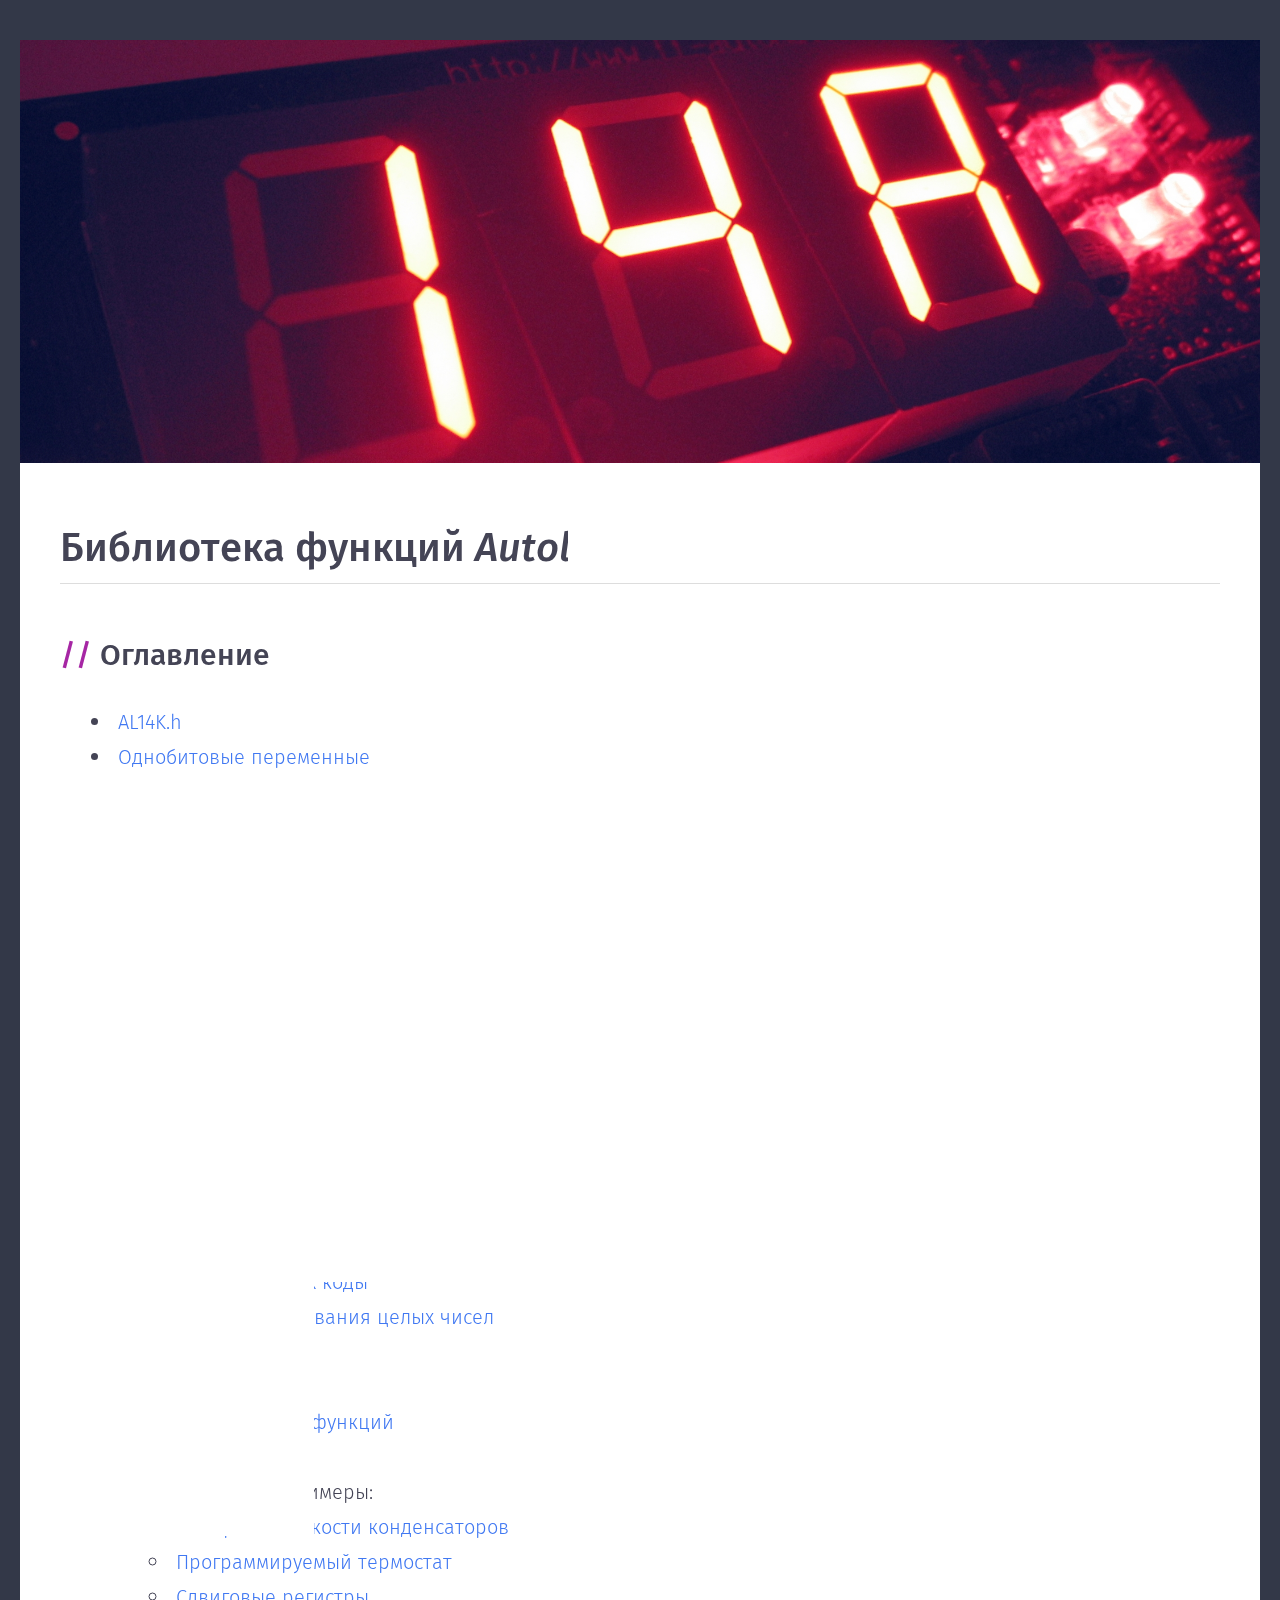
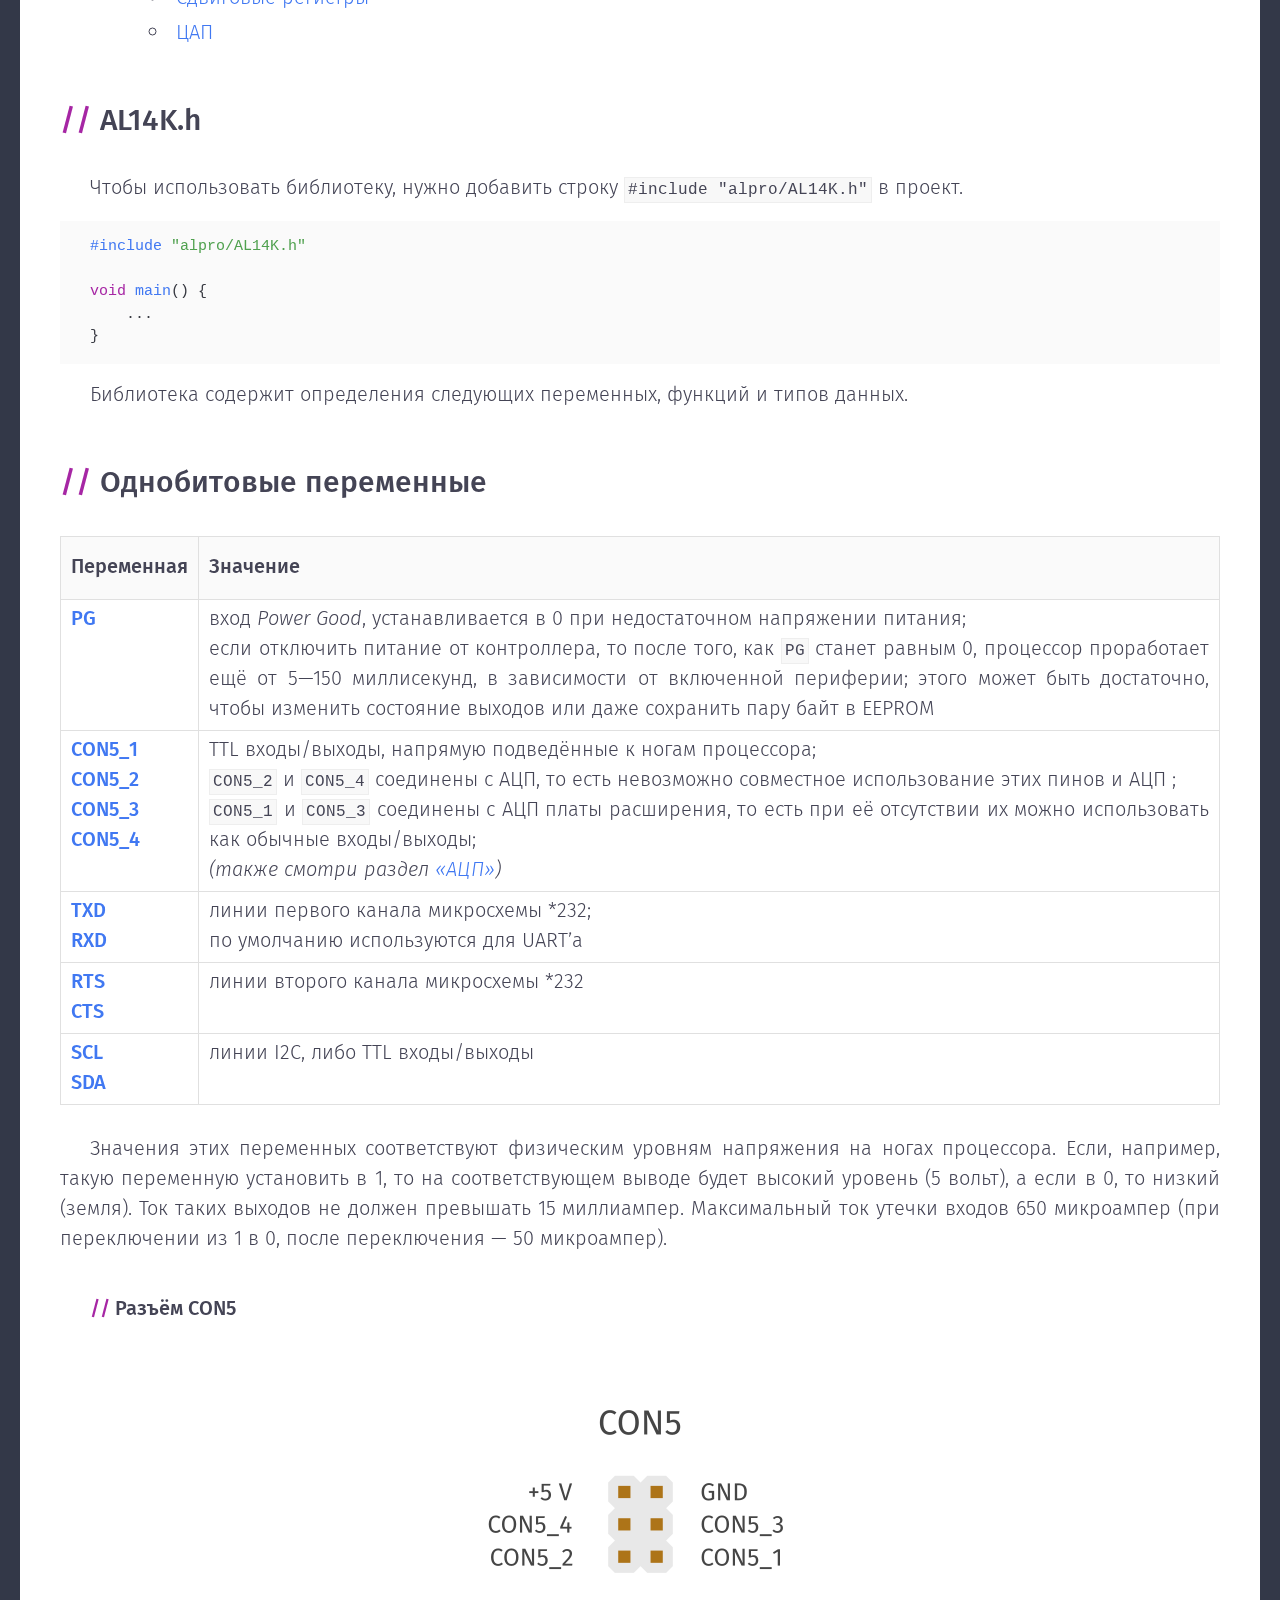
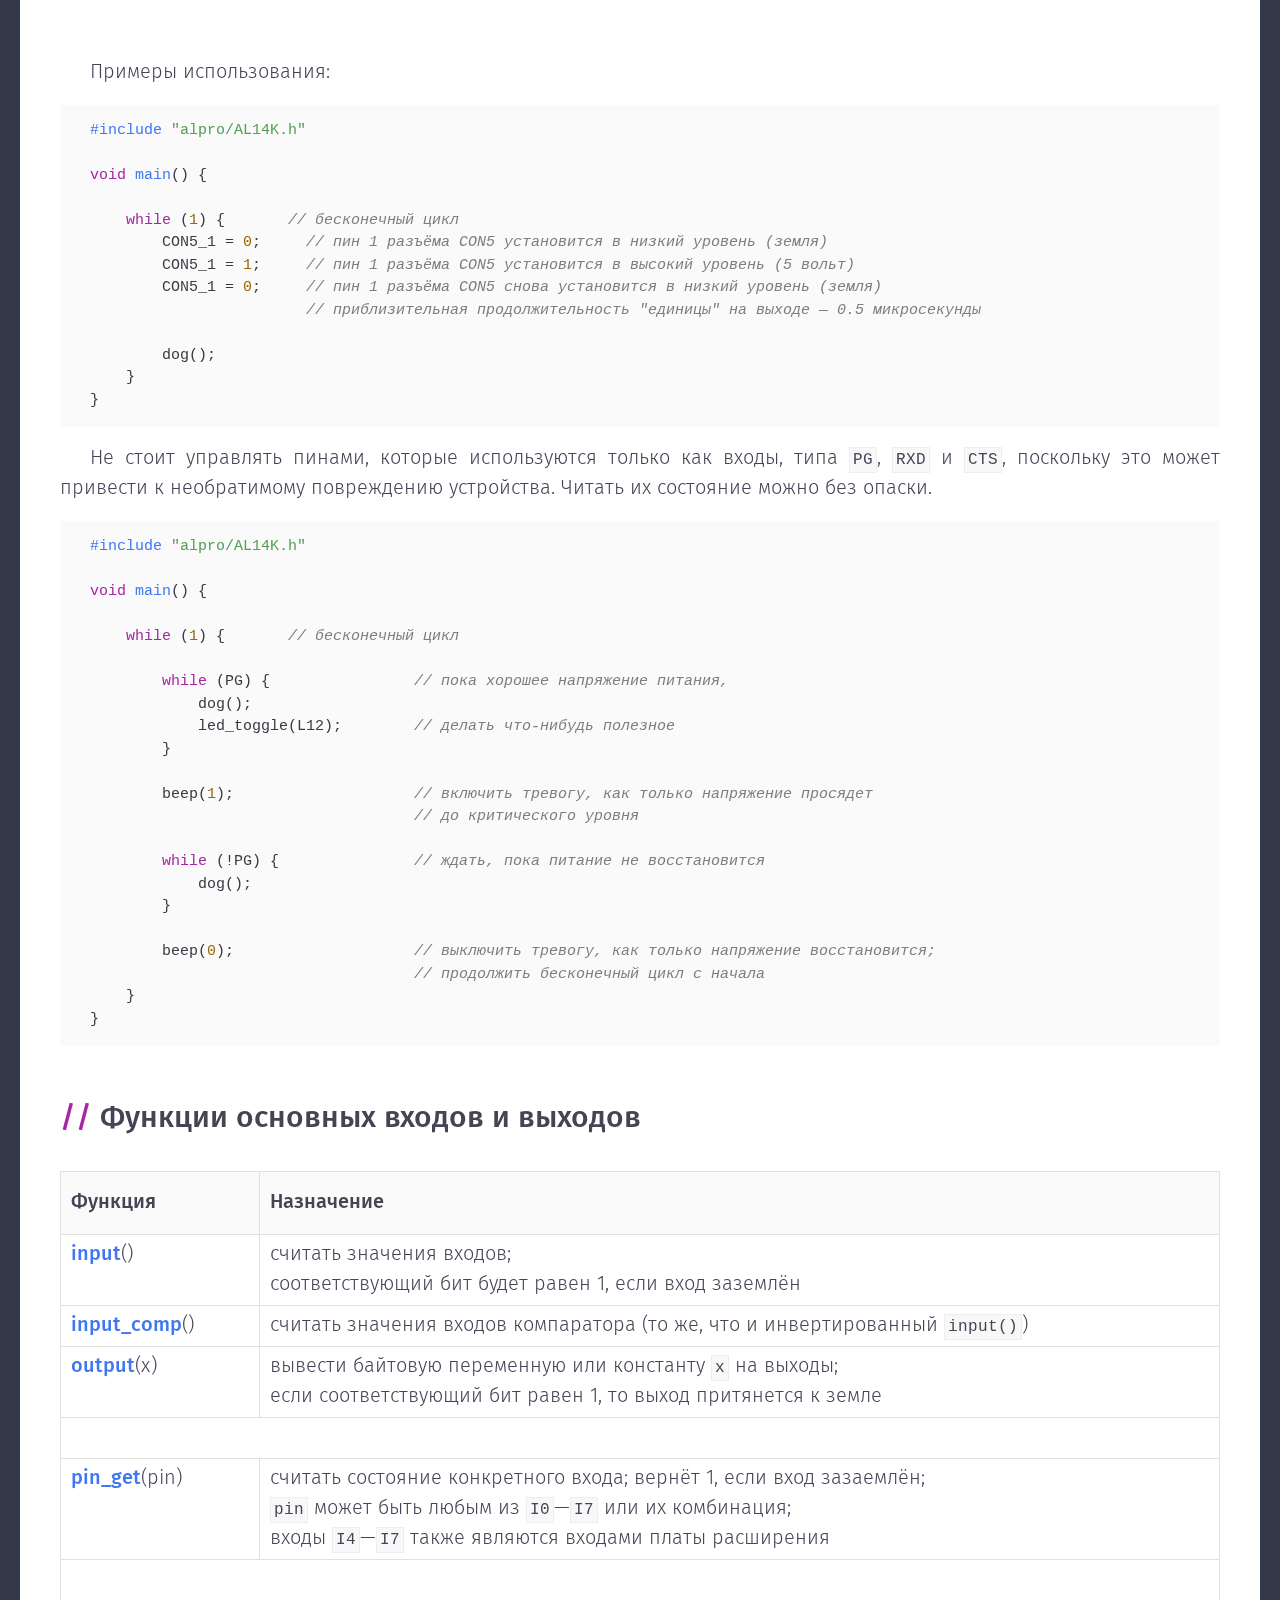
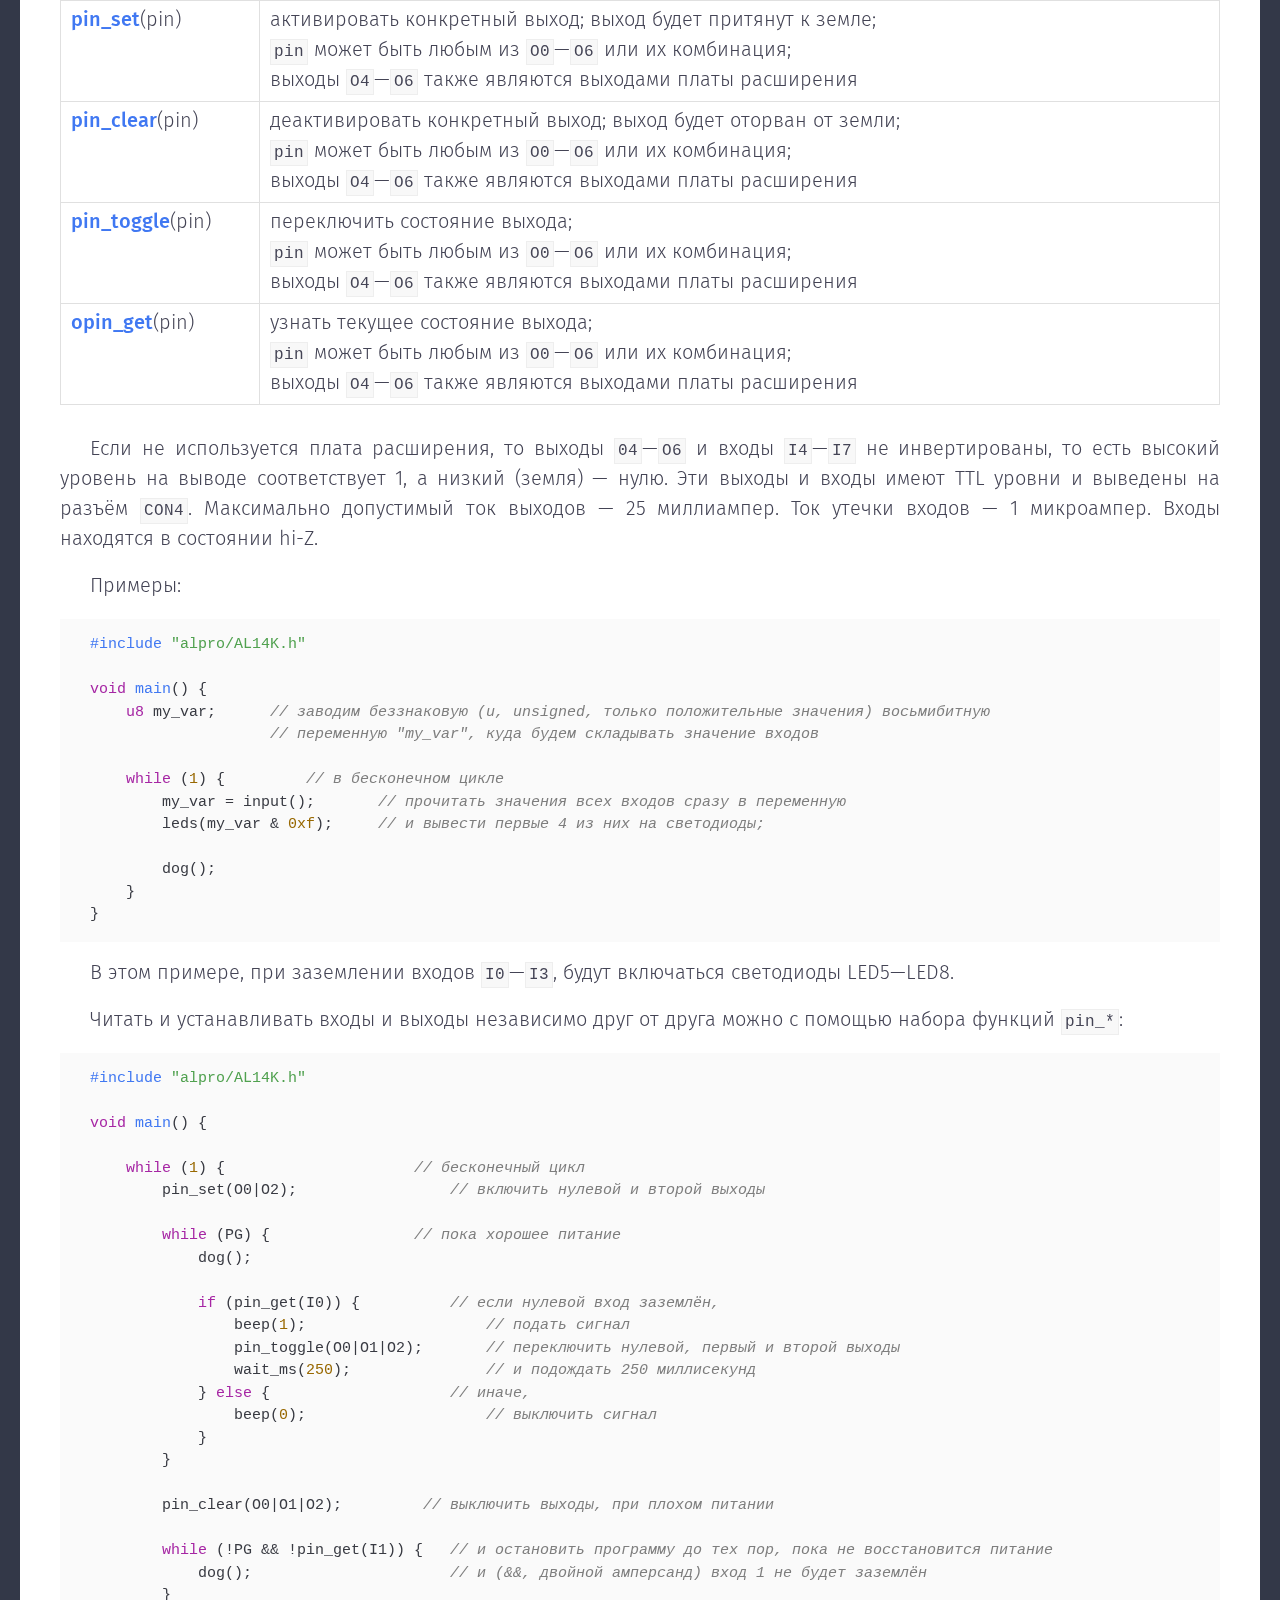
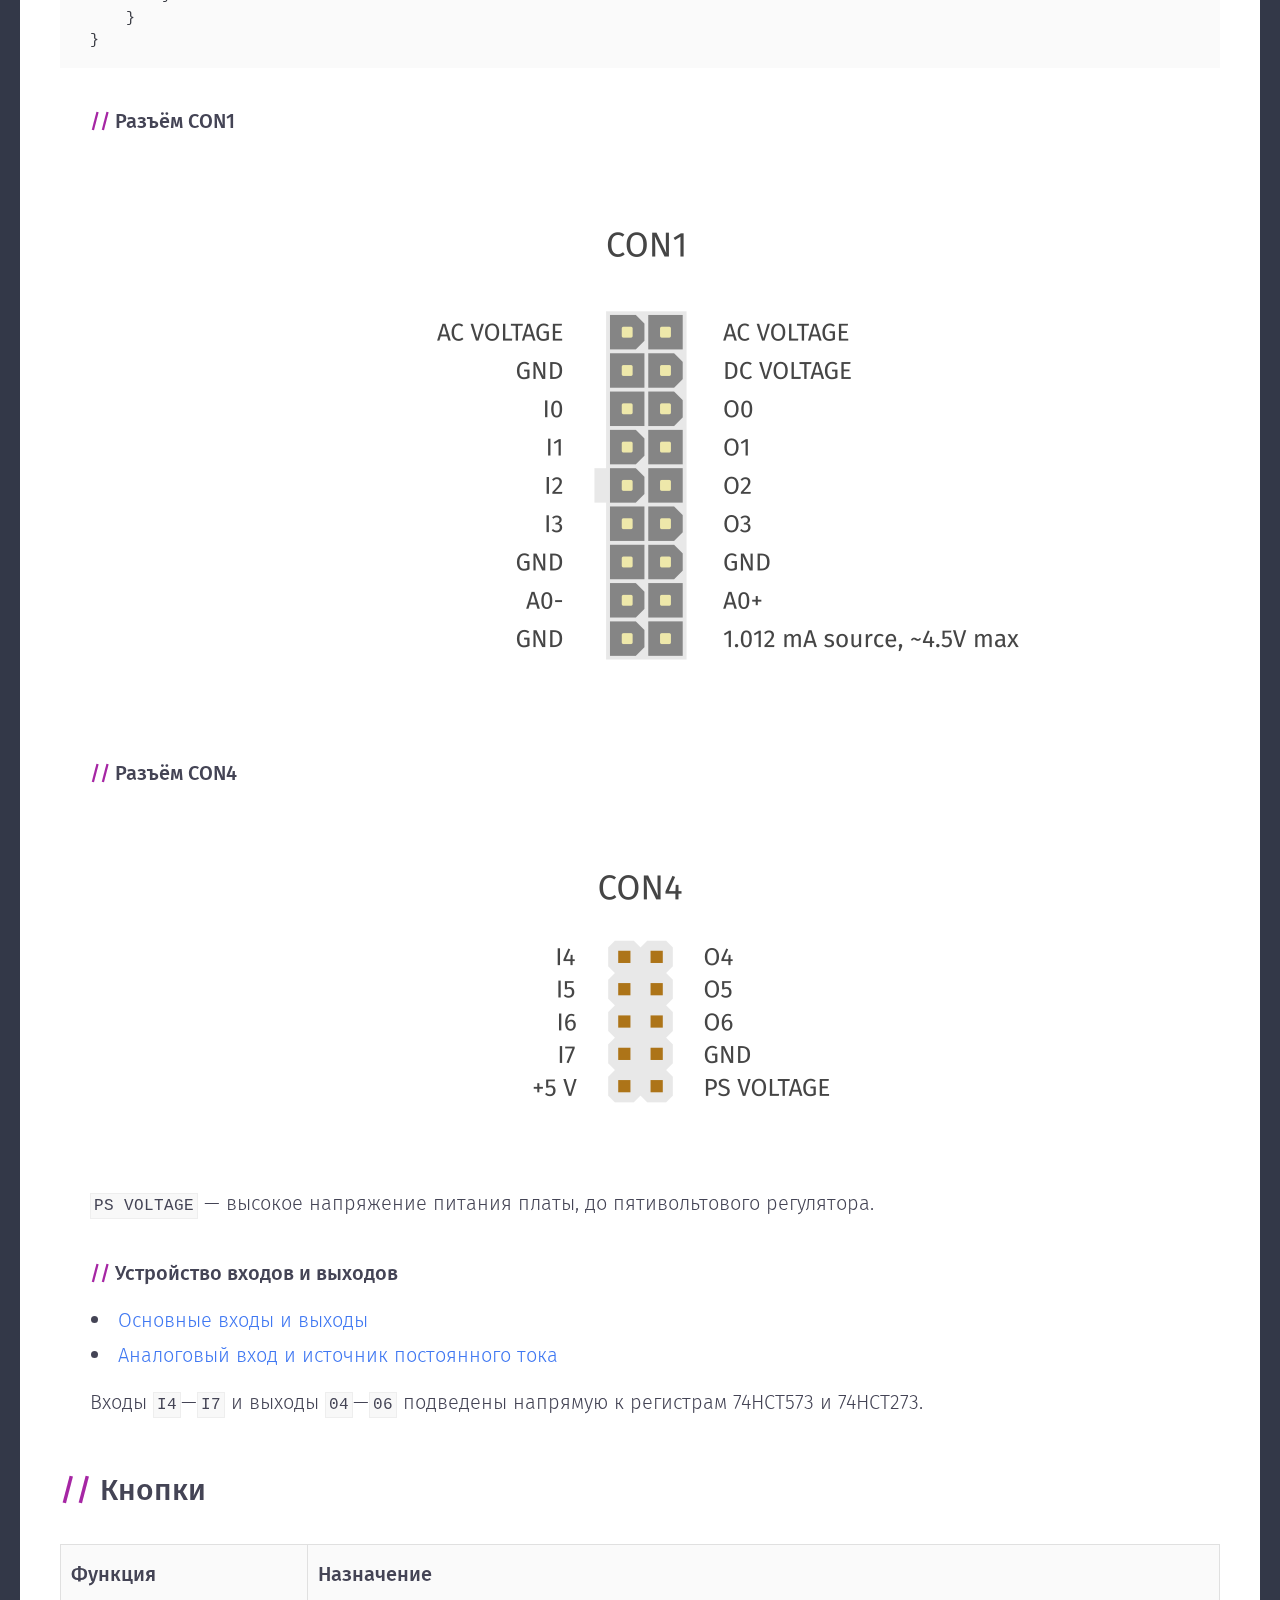
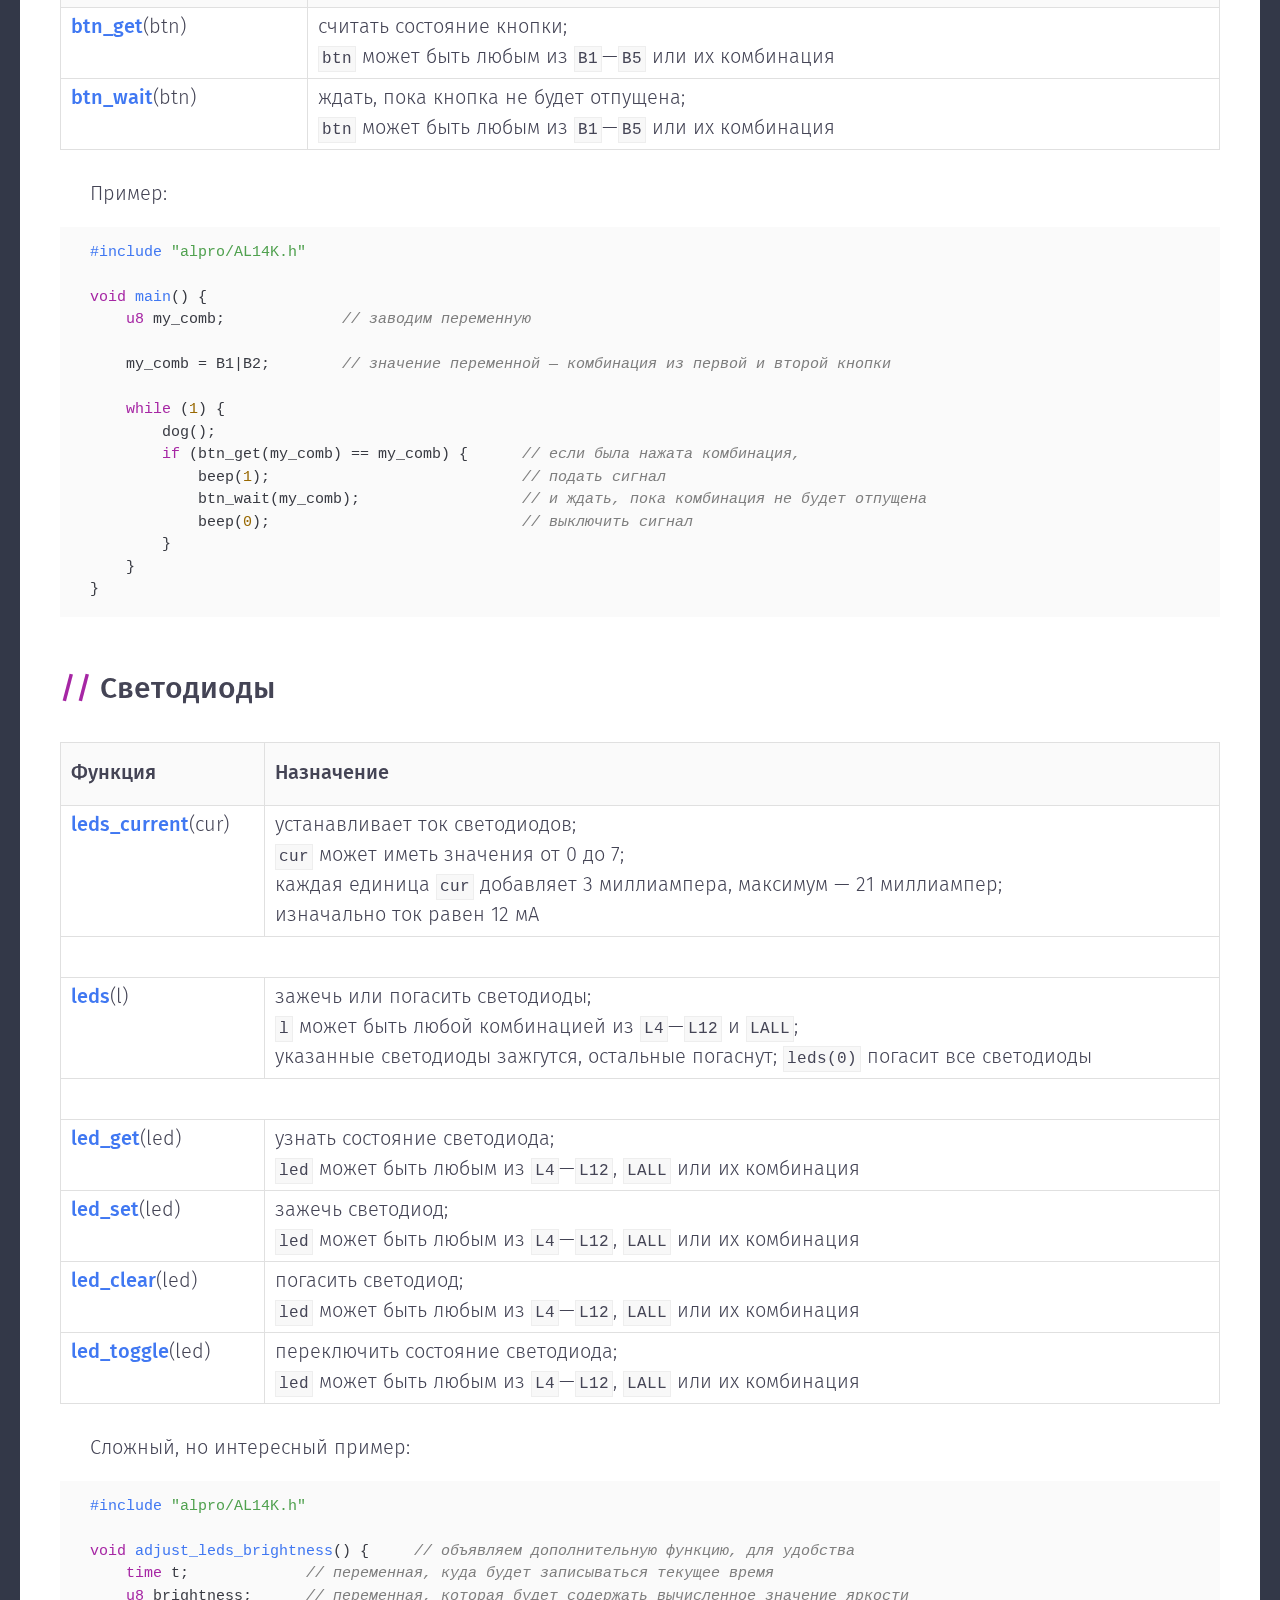
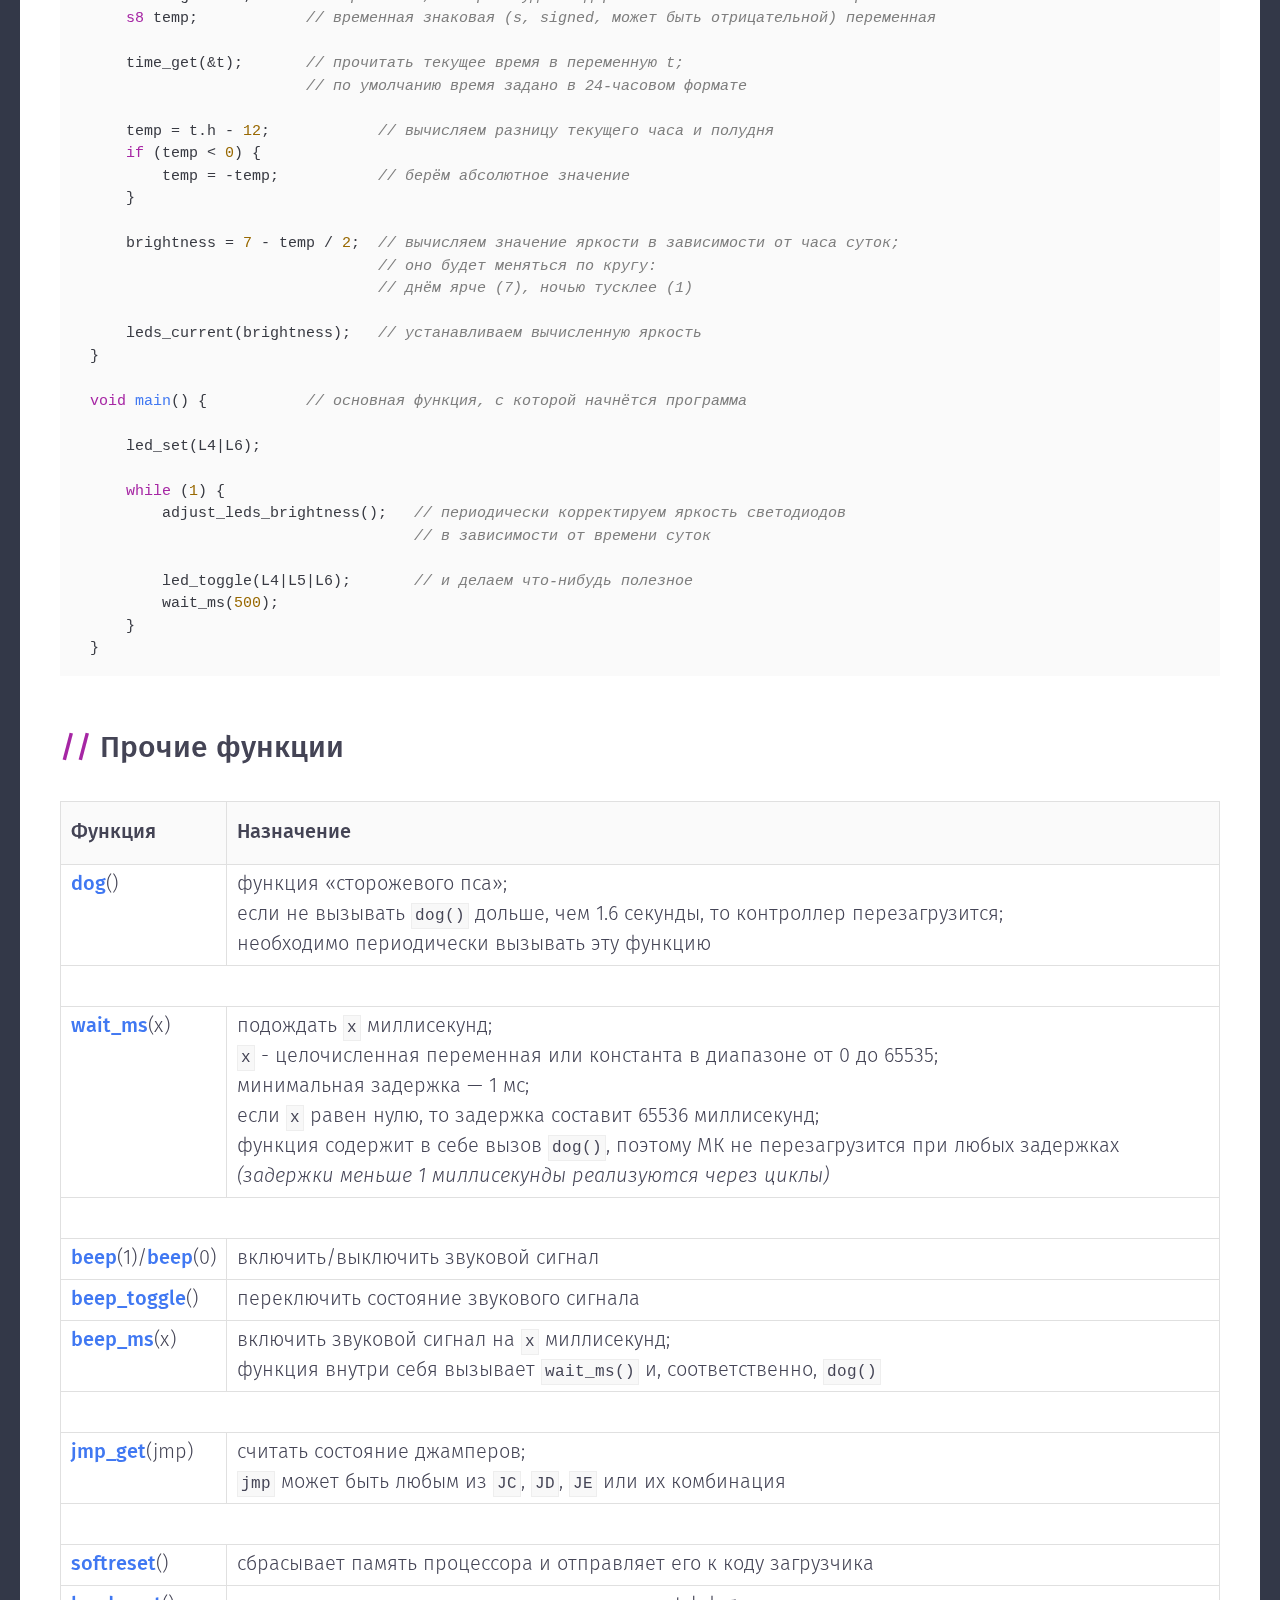
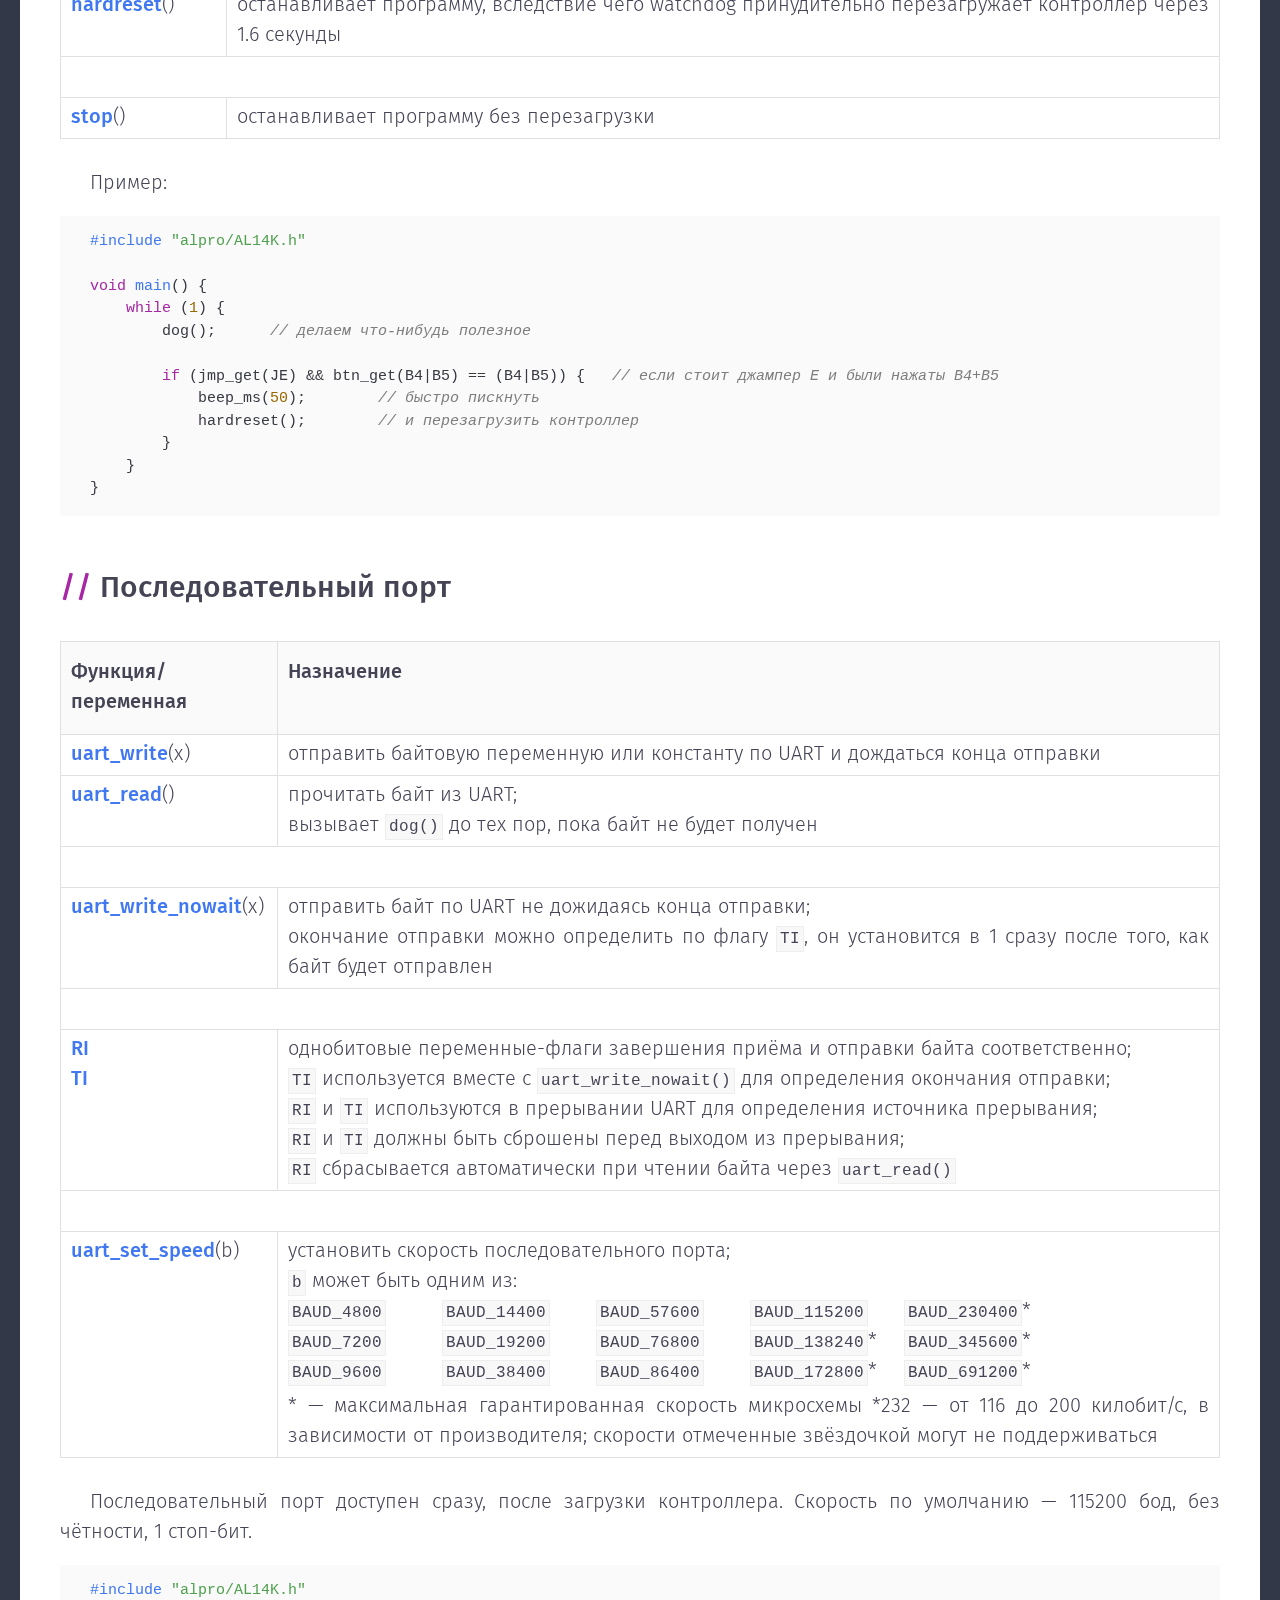
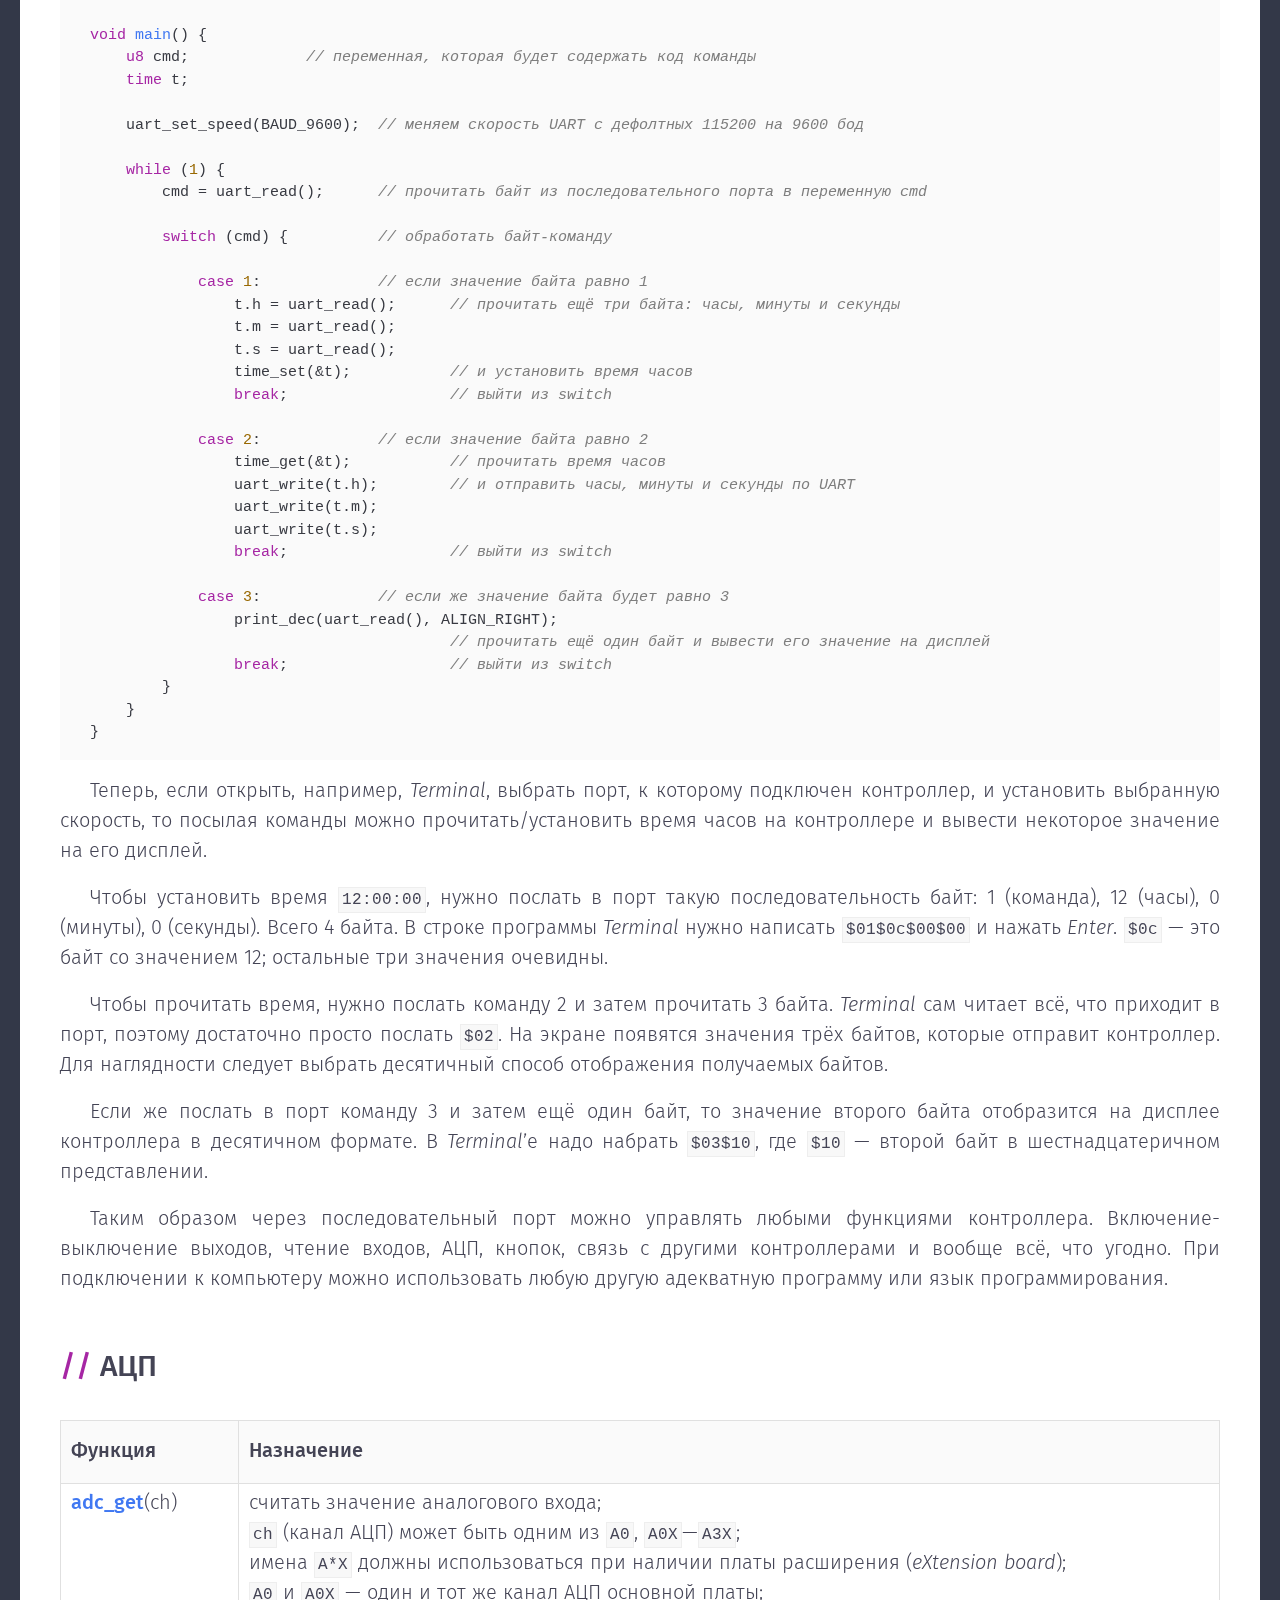
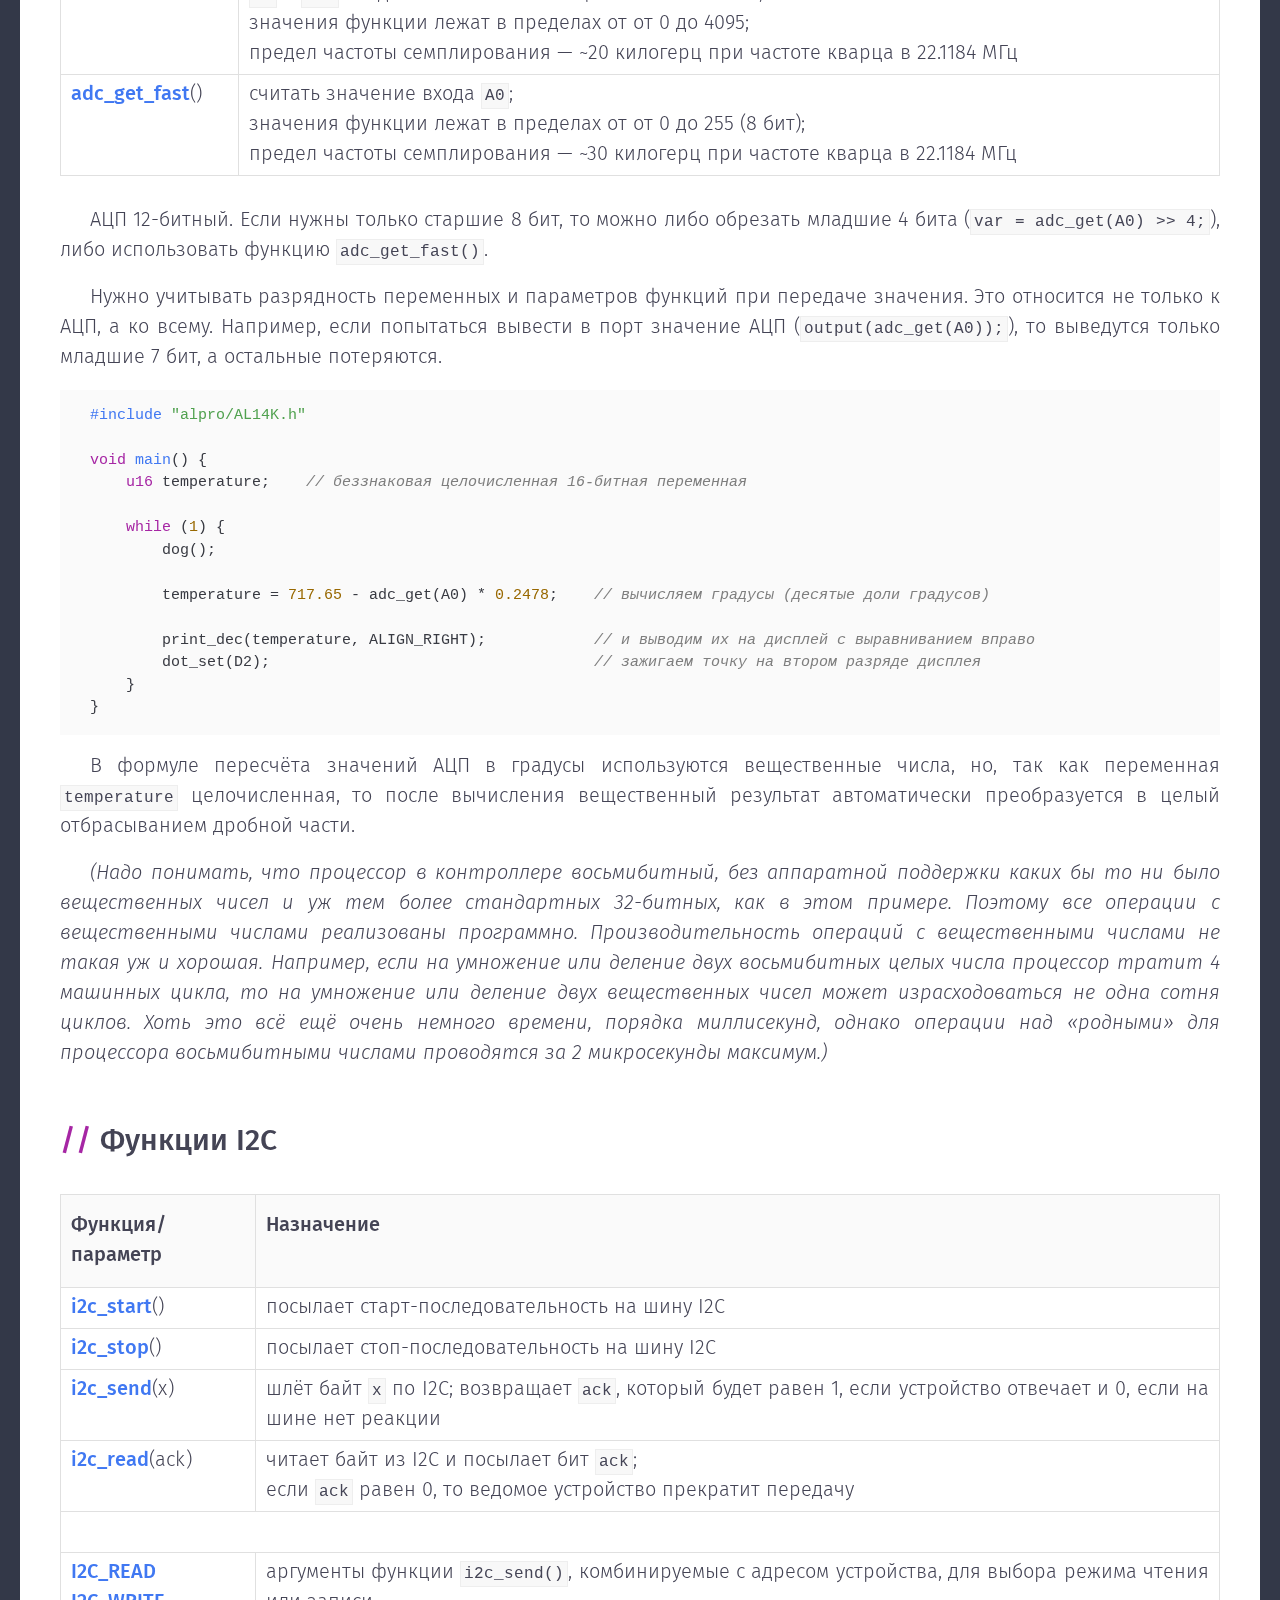
<file: al14/index.html>
<!DOCTYPE html>
<html>
    <meta charset="utf-8">
    <title>Autolog 14K</title>
    <link rel="stylesheet" href="hljs/atom-one-light.css">
    <link rel="stylesheet" href="styles.css">
    <script src="hljs/highlight.pack.js"></script>
    <script>hljs.initHighlightingOnLoad();</script>
    <body>


<div style="height:390px;"></div>

<h1 id="Библиотекафункцийautolog14k">Библиотека функций <em>Autolog 14K</em></h1>

<h2 id="anamecontentshrefcontentsaОглавление"><a name="contents"  href="#contents">//</a> Оглавление</h2>

<ul>
<li><p><a href="#header"> AL14K.h </a></p></li>
<li><a href="#bit"> Однобитовые переменные </a>

<ul>
<li><a href="#con5"> Разъём CON5 (6 штырьков) </a></li>
</ul></li>
<li><a href="#io"> Функции основных входов и выходов </a>

<ul>
<li><a href="#con1"> Разъём CON1 (основной)</a></li>
<li><a href="#con4"> Разъём CON4 (10 штырьков)</a></li>
<li><a href="#io_schm"> Устройство входов и выходов</a></li>
</ul></li>
<li><p><a href="#buttons"> Кнопки </a></p></li>
<li><p><a href="#leds"> Светодиоды </a></p></li>
<li><p><a href="#misc"> Прочие функции </a></p></li>
<li><p><a href="#uart"> Последовательный порт (UART)</a></p></li>
<li><p><a href="#adc"> АЦП </a></p></li>
<li><p><a href="#i2c"> Функции I2C </a></p></li>
<li><p><a href="#rtc"> Часы </a></p></li>
<li><p><a href="#display"> Дисплей </a></p></li>
<li><p><a href="#print"> Вывод на дисплей </a></p></li>
<li><p><a href="#charmap"> Набор символов и их коды </a></p></li>
<li><p><a href="#format"> Функции форматирования целых чисел </a></p></li>
<li><p><a href="#timers"> Таймеры </a></p></li>
<li><p><a href="#interrupts"> Прерывания </a></p></li>
<li><p><a href="#types"> Типы переменных и функций </a></p></li>
<li><p><a href="#eeprom"> EEPROM </a></p></li>
<li>Дополнительные примеры:

<ul>
<li><a href="#example_cap"> Измерение ёмкости конденсаторов </a></li>
<li><a href="#example_therm"> Программируемый термостат </a></li>
<li><a href="#example_shift"> Сдвиговые регистры </a></li>
<li><a href="#example_dac"> ЦАП </a></li>
</ul></li>
</ul>

<h2 id="anameheaderhrefcontentstitleВернутьсякоглавлениюaal14k.h"><a name="header" href="#contents" title="Вернуться к оглавлению">//</a> AL14K.h</h2>

<p>Чтобы использовать библиотеку, нужно добавить строку <code>#include &quot;alpro/AL14K.h&quot;</code> в проект.</p>

<pre><code>#include &quot;alpro/AL14K.h&quot;

void main() {
    ...
}
</code></pre>

<p>Библиотека содержит определения следующих переменных, функций и типов данных.</p>

<h2 id="anamebithrefbittitleВернутьсякоглавлениюaОднобитовыепеременные"><a name="bit" href="#bit" title="Вернуться к оглавлению">//</a> Однобитовые переменные</h2>

<table>
<colgroup>
<col/>
<col/>
</colgroup>

<thead>
<tr>
	<th>Переменная</th>
	<th>Значение</th>
</tr>
</thead>

<tbody>
<tr>
	<td><strong>PG</strong></td>
	<td>вход <em>Power Good</em>, устанавливается в 0 при недостаточном напряжении питания; <br> если отключить питание от контроллера, то после того, как <code>PG</code> станет равным 0, процессор проработает ещё от 5—150 миллисекунд, в зависимости от включенной периферии; этого может быть достаточно, чтобы изменить состояние выходов или даже сохранить пару байт в EEPROM</td>
</tr>
<tr>
	<td><strong>CON5_1 <br> CON5_2 <br> CON5_3 <br> CON5_4</strong></td>
	<td>TTL входы/выходы, напрямую подведённые к ногам процессора; <br> <code>CON5_2</code> и <code>CON5_4</code> соединены с АЦП, то есть невозможно совместное использование этих пинов и АЦП ; <br> <code>CON5_1</code> и <code>CON5_3</code> соединены с АЦП платы расширения, то есть при её отсутствии их можно использовать как обычные входы/выходы; <br> <em>(также смотри раздел <a href="#adc">«АЦП»</a>)</em></td>
</tr>
<tr>
	<td><strong>TXD <br> RXD</strong></td>
	<td>линии первого канала микросхемы *232; <br> по умолчанию используются для UART&#8217;а</td>
</tr>
<tr>
	<td><strong>RTS <br> CTS</strong></td>
	<td>линии второго канала микросхемы *232</td>
</tr>
<tr>
	<td><strong>SCL <br> SDA</strong></td>
	<td>линии I2C, либо TTL входы/выходы</td>
</tr>
</tbody>
</table>

<p>Значения этих переменных соответствуют физическим уровням напряжения на ногах процессора.
Если, например, такую переменную установить в 1, то на соответствующем выводе
будет высокий уровень (5 вольт), а если в 0, то низкий (земля).
Ток таких выходов не должен превышать 15 миллиампер. Максимальный ток утечки входов
650 микроампер (при переключении из 1 в 0, после переключения — 50 микроампер).</p>

<h4 id="anamecon5hrefcontentstitleВернутьсякоглавлениюaРазъёмcon5"><a name="con5" href="#contents" title="Вернуться к оглавлению">//</a> Разъём CON5</h4>

<p><img src="con5.png"></p>

<p>Примеры использования:</p>

<pre><code>#include &quot;alpro/AL14K.h&quot;

void main() {

    while (1) {       // бесконечный цикл
        CON5_1 = 0;     // пин 1 разъёма CON5 установится в низкий уровень (земля)
        CON5_1 = 1;     // пин 1 разъёма CON5 установится в высокий уровень (5 вольт)
        CON5_1 = 0;     // пин 1 разъёма CON5 снова установится в низкий уровень (земля)
                        // приблизительная продолжительность &quot;единицы&quot; на выходе — 0.5 микросекунды

        dog();
    }
}
</code></pre>

<p>Не стоит управлять пинами, которые используются только как входы, типа <code>PG</code>, <code>RXD</code> и <code>CTS</code>, поскольку
это может привести к необратимому повреждению устройства. Читать их состояние можно без опаски.</p>

<pre><code>#include &quot;alpro/AL14K.h&quot;

void main() {

    while (1) {       // бесконечный цикл

        while (PG) {                // пока хорошее напряжение питания,
            dog();
            led_toggle(L12);        // делать что-нибудь полезное
        }

        beep(1);                    // включить тревогу, как только напряжение просядет
                                    // до критического уровня

        while (!PG) {               // ждать, пока питание не восстановится
            dog();
        }

        beep(0);                    // выключить тревогу, как только напряжение восстановится;
                                    // продолжить бесконечный цикл с начала
    }
}
</code></pre>

<h2 id="anameiohrefcontentstitleВернутьсякоглавлениюaФункцииосновныхвходовивыходов"><a name="io" href="#contents" title="Вернуться к оглавлению">//</a> Функции основных входов и выходов</h2>

<table>
<colgroup>
<col/>
<col/>
</colgroup>

<thead>
<tr>
	<th>Функция</th>
	<th>Назначение</th>
</tr>
</thead>

<tbody>
<tr>
	<td><strong>input</strong>()</td>
	<td>считать значения входов; <br> соответствующий бит будет равен 1, если вход заземлён</td>
</tr>
<tr>
	<td><strong>input_comp</strong>()</td>
	<td>считать значения входов компаратора (то же, что и инвертированный <code>input()</code>)</td>
</tr>
<tr>
	<td><strong>output</strong>(x)</td>
	<td>вывести байтовую переменную или константу <code>x</code> на выходы; <br> если соответствующий бит равен 1, то выход притянется к земле</td>
</tr>
<tr>
	<td colspan="2">&nbsp;</td>
</tr>
<tr>
	<td><strong>pin_get</strong>(pin)</td>
	<td>считать состояние конкретного входа; вернёт 1, если вход зазаемлён; <br> <code>pin</code> может быть любым из <code>I0</code>—<code>I7</code> или их комбинация; <br> входы <code>I4</code>—<code>I7</code> также являются входами платы расширения</td>
</tr>
<tr>
	<td colspan="2">&nbsp;</td>
</tr>
<tr>
	<td><strong>pin_set</strong>(pin)</td>
	<td>активировать конкретный выход; выход будет притянут к земле; <br> <code>pin</code> может быть любым из <code>O0</code>—<code>O6</code> или их комбинация; <br> выходы <code>O4</code>—<code>O6</code> также являются выходами платы расширения</td>
</tr>
<tr>
	<td><strong>pin_clear</strong>(pin)</td>
	<td>деактивировать конкретный выход; выход будет оторван от земли; <br> <code>pin</code> может быть любым из <code>O0</code>—<code>O6</code> или их комбинация; <br> выходы <code>O4</code>—<code>O6</code> также являются выходами платы расширения</td>
</tr>
<tr>
	<td><strong>pin_toggle</strong>(pin)</td>
	<td>переключить состояние выхода; <br> <code>pin</code> может быть любым из <code>O0</code>—<code>O6</code> или их комбинация; <br> выходы <code>O4</code>—<code>O6</code> также являются выходами платы расширения</td>
</tr>
<tr>
	<td><strong>opin_get</strong>(pin)</td>
	<td>узнать текущее состояние выхода; <br> <code>pin</code> может быть любым из <code>O0</code>—<code>O6</code> или их комбинация; <br> выходы <code>O4</code>—<code>O6</code> также являются выходами платы расширения</td>
</tr>
</tbody>
</table>

<p>Если не используется плата расширения, то выходы <code>04</code>—<code>O6</code> и входы <code>I4</code>—<code>I7</code> не инвертированы,
то есть высокий уровень на выводе соответствует 1, а низкий (земля) — нулю. Эти выходы и входы
имеют TTL уровни и выведены на разъём <code>CON4</code>. Максимально допустимый ток выходов — 25 миллиампер.
Ток утечки входов — 1 микроампер. Входы находятся в состоянии hi-Z.</p>

<p>Примеры:</p>

<pre><code>#include &quot;alpro/AL14K.h&quot;

void main() {
    u8 my_var;      // заводим беззнаковую (u, unsigned, только положительные значения) восьмибитную 
                    // переменную &quot;my_var&quot;, куда будем складывать значение входов

    while (1) {         // в бесконечном цикле
        my_var = input();       // прочитать значения всех входов сразу в переменную
        leds(my_var &amp; 0xf);     // и вывести первые 4 из них на светодиоды; 

        dog();
    }
}
</code></pre>

<p>В этом примере, при заземлении входов <code>I0</code>—<code>I3</code>, будут включаться светодиоды LED5—LED8.</p>

<p>Читать и устанавливать входы и выходы независимо друг от друга можно с помощью набора функций <code>pin_*</code>:</p>

<pre><code>#include &quot;alpro/AL14K.h&quot;

void main() {

    while (1) {                     // бесконечный цикл
        pin_set(O0|O2);                 // включить нулевой и второй выходы

        while (PG) {                // пока хорошее питание
            dog();

            if (pin_get(I0)) {          // если нулевой вход заземлён,
                beep(1);                    // подать сигнал
                pin_toggle(O0|O1|O2);       // переключить нулевой, первый и второй выходы
                wait_ms(250);               // и подождать 250 миллисекунд
            } else {                    // иначе,
                beep(0);                    // выключить сигнал
            }
        }

        pin_clear(O0|O1|O2);         // выключить выходы, при плохом питании

        while (!PG &amp;&amp; !pin_get(I1)) {   // и остановить программу до тех пор, пока не восстановится питание
            dog();                      // и (&amp;&amp;, двойной амперсанд) вход 1 не будет заземлён
        }
    }
}
</code></pre>

<h4 id="anamecon1hrefcontentstitleВернутьсякоглавлениюaРазъёмcon1"><a name="con1" href="#contents" title="Вернуться к оглавлению">//</a> Разъём CON1</h4>

<p><img src="con1.png"></p>

<h4 id="anamecon4hrefcontentstitleВернутьсякоглавлениюaРазъёмcon4"><a name="con4" href="#contents" title="Вернуться к оглавлению">//</a> Разъём CON4</h4>

<p><img src="con4.png"></p>

<p><code>PS VOLTAGE</code> — высокое напряжение питания платы, до пятивольтового регулятора.</p>

<h4 id="anameio_schmhrefcontentstitleВернутьсякоглавлениюaУстройствовходовивыходов"><a name="io_schm" href="#contents" title="Вернуться к оглавлению">//</a> Устройство входов и выходов</h4>

<ul>
<li><a href="io_schm.png" target="blank">Основные входы и выходы</a></li>
<li><a href="adc_schm.png" target="blank">Аналоговый вход и источник постоянного тока</a></li>
</ul>

<p>Входы <code>I4</code>—<code>I7</code> и выходы <code>04</code>—<code>06</code> подведены напрямую к регистрам 74HCT573 и 74HCT273.</p>

<h2 id="anamebuttonshrefcontentstitleВернутьсякоглавлениюaКнопки"><a name="buttons" href="#contents" title="Вернуться к оглавлению">//</a> Кнопки</h2>

<table>
<colgroup>
<col/>
<col/>
</colgroup>

<thead>
<tr>
	<th>Функция</th>
	<th>Назначение</th>
</tr>
</thead>

<tbody>
<tr>
	<td><strong>btn_get</strong>(btn)</td>
	<td>считать состояние кнопки; <br> <code>btn</code> может быть любым из <code>B1</code>—<code>B5</code> или их комбинация</td>
</tr>
<tr>
	<td><strong>btn_wait</strong>(btn)</td>
	<td>ждать, пока кнопка не будет отпущена; <br> <code>btn</code> может быть любым из <code>B1</code>—<code>B5</code> или их комбинация</td>
</tr>
</tbody>
</table>

<p>Пример:</p>

<pre><code>#include &quot;alpro/AL14K.h&quot;

void main() {
    u8 my_comb;             // заводим переменную

    my_comb = B1|B2;        // значение переменной — комбинация из первой и второй кнопки

    while (1) {
        dog();
        if (btn_get(my_comb) == my_comb) {      // если была нажата комбинация,
            beep(1);                            // подать сигнал
            btn_wait(my_comb);                  // и ждать, пока комбинация не будет отпущена
            beep(0);                            // выключить сигнал
        }
    }
}
</code></pre>

<h2 id="anameledshrefcontentstitleВернутьсякоглавлениюaСветодиоды"><a name="leds" href="#contents" title="Вернуться к оглавлению">//</a> Светодиоды</h2>

<table>
<colgroup>
<col/>
<col/>
</colgroup>

<thead>
<tr>
	<th>Функция</th>
	<th>Назначение</th>
</tr>
</thead>

<tbody>
<tr>
	<td><strong>leds_current</strong>(cur)</td>
	<td>устанавливает ток светодиодов; <br> <code>cur</code> может иметь значения от 0 до 7; <br> каждая единица <code>cur</code> добавляет 3 миллиампера, максимум — 21 миллиампер; <br> изначально ток равен 12 мА</td>
</tr>
<tr>
	<td colspan="2">&nbsp;</td>
</tr>
<tr>
	<td><strong>leds</strong>(l)</td>
	<td>зажечь или погасить светодиоды; <br> <code>l</code> может быть любой комбинацией из <code>L4</code>—<code>L12</code> и <code>LALL</code>; <br> указанные светодиоды зажгутся, остальные погаснут; <code>leds(0)</code> погасит все светодиоды</td>
</tr>
<tr>
	<td colspan="2">&nbsp;</td>
</tr>
<tr>
	<td><strong>led_get</strong>(led)</td>
	<td>узнать состояние светодиода; <br> <code>led</code> может быть любым из <code>L4</code>—<code>L12</code>, <code>LALL</code> или их комбинация</td>
</tr>
<tr>
	<td><strong>led_set</strong>(led)</td>
	<td>зажечь светодиод; <br> <code>led</code> может быть любым из <code>L4</code>—<code>L12</code>, <code>LALL</code> или их комбинация</td>
</tr>
<tr>
	<td><strong>led_clear</strong>(led)</td>
	<td>погасить светодиод; <br> <code>led</code> может быть любым из <code>L4</code>—<code>L12</code>, <code>LALL</code> или их комбинация</td>
</tr>
<tr>
	<td><strong>led_toggle</strong>(led)</td>
	<td>переключить состояние светодиода; <br> <code>led</code> может быть любым из <code>L4</code>—<code>L12</code>, <code>LALL</code> или их комбинация</td>
</tr>
</tbody>
</table>

<p>Сложный, но интересный пример:</p>

<pre><code>#include &quot;alpro/AL14K.h&quot;

void adjust_leds_brightness() {     // объявляем дополнительную функцию, для удобства
    time t;             // переменная, куда будет записываться текущее время
    u8 brightness;      // переменная, которая будет содержать вычисленное значение яркости
    s8 temp;            // временная знаковая (s, signed, может быть отрицательной) переменная

    time_get(&amp;t);       // прочитать текущее время в переменную t; 
                        // по умолчанию время задано в 24-часовом формате

    temp = t.h - 12;            // вычисляем разницу текущего часа и полудня
    if (temp &lt; 0) {
        temp = -temp;           // берём абсолютное значение
    }

    brightness = 7 - temp / 2;  // вычисляем значение яркости в зависимости от часа суток; 
                                // оно будет меняться по кругу:
                                // днём ярче (7), ночью тусклее (1)

    leds_current(brightness);   // устанавливаем вычисленную яркость
}

void main() {           // основная функция, с которой начнётся программа

    led_set(L4|L6);

    while (1) {
        adjust_leds_brightness();   // периодически корректируем яркость светодиодов
                                    // в зависимости от времени суток

        led_toggle(L4|L5|L6);       // и делаем что-нибудь полезное
        wait_ms(500);
    }
}
</code></pre>

<h2 id="anamemischrefcontentstitleВернутьсякоглавлениюaПрочиефункции"><a name="misc" href="#contents" title="Вернуться к оглавлению">//</a> Прочие функции</h2>

<table>
<colgroup>
<col/>
<col/>
</colgroup>

<thead>
<tr>
	<th>Функция</th>
	<th>Назначение</th>
</tr>
</thead>

<tbody>
<tr>
	<td><strong>dog</strong>()</td>
	<td>функция «сторожевого пса»; <br> если не вызывать <code>dog()</code> дольше, чем 1.6 секунды, то контроллер перезагрузится; <br> необходимо периодически вызывать эту функцию</td>
</tr>
<tr>
	<td colspan="2">&nbsp;</td>
</tr>
<tr>
	<td><strong>wait_ms</strong>(x)</td>
	<td>подождать <code>x</code> миллисекунд; <br> <code>x</code> - целочисленная переменная или константа в диапазоне от 0 до 65535; <br> минимальная задержка — 1 мс; <br> если <code>x</code> равен нулю, то задержка составит 65536 миллисекунд; <br> функция содержит в себе вызов <code>dog()</code>, поэтому МК не перезагрузится при любых задержках <br> <em>(задержки меньше 1 миллисекунды реализуются через циклы)</em></td>
</tr>
<tr>
	<td colspan="2">&nbsp;</td>
</tr>
<tr>
	<td><strong>beep</strong>(1)/<strong>beep</strong>(0)</td>
	<td>включить/выключить звуковой сигнал</td>
</tr>
<tr>
	<td><strong>beep_toggle</strong>()</td>
	<td>переключить состояние звукового сигнала</td>
</tr>
<tr>
	<td><strong>beep_ms</strong>(x)</td>
	<td>включить звуковой сигнал на <code>x</code> миллисекунд; <br> функция внутри себя вызывает <code>wait_ms()</code> и, соответственно, <code>dog()</code></td>
</tr>
<tr>
	<td colspan="2">&nbsp;</td>
</tr>
<tr>
	<td><strong>jmp_get</strong>(jmp)</td>
	<td>считать состояние джамперов; <br> <code>jmp</code> может быть любым из <code>JC</code>, <code>JD</code>, <code>JE</code> или их комбинация</td>
</tr>
<tr>
	<td colspan="2">&nbsp;</td>
</tr>
<tr>
	<td><strong>softreset</strong>()</td>
	<td>сбрасывает память процессора и отправляет его к коду загрузчика</td>
</tr>
<tr>
	<td><strong>hardreset</strong>()</td>
	<td>останавливает программу, вследствие чего watchdog принудительно перезагружает контроллер через 1.6 секунды</td>
</tr>
<tr>
	<td colspan="2">&nbsp;</td>
</tr>
<tr>
	<td><strong>stop</strong>()</td>
	<td>останавливает программу без перезагрузки</td>
</tr>
</tbody>
</table>

<p>Пример:</p>

<pre><code>#include &quot;alpro/AL14K.h&quot;

void main() {
    while (1) {
        dog();      // делаем что-нибудь полезное

        if (jmp_get(JE) &amp;&amp; btn_get(B4|B5) == (B4|B5)) {   // если стоит джампер E и были нажаты B4+B5
            beep_ms(50);        // быстро пискнуть
            hardreset();        // и перезагрузить контроллер
        }
    }
}
</code></pre>

<h2 id="anameuarthrefcontentstitleВернутьсякоглавлениюaПоследовательныйпорт"><a name="uart" href="#contents" title="Вернуться к оглавлению">//</a> Последовательный порт</h2>

<table>
<colgroup>
<col/>
<col/>
</colgroup>

<thead>
<tr>
	<th>Функция/переменная</th>
	<th>Назначение</th>
</tr>
</thead>

<tbody>
<tr>
	<td><strong>uart_write</strong>(x)</td>
	<td>отправить байтовую переменную или константу по UART и дождаться конца отправки</td>
</tr>
<tr>
	<td><strong>uart_read</strong>()</td>
	<td>прочитать байт из UART; <br> вызывает <code>dog()</code> до тех пор, пока байт не будет получен</td>
</tr>
<tr>
	<td colspan="2">&nbsp;</td>
</tr>
<tr>
	<td><strong>uart_write_nowait</strong>(x)</td>
	<td>отправить байт по UART не дожидаясь конца отправки; <br> окончание отправки можно определить по флагу <code>TI</code>, он установится в 1 сразу после того, как байт будет отправлен</td>
</tr>
<tr>
	<td colspan="2">&nbsp;</td>
</tr>
<tr>
	<td><strong>RI <br> TI</strong></td>
	<td>однобитовые переменные-флаги завершения приёма и отправки байта соответственно; <br> <code>TI</code> используется вместе с <code>uart_write_nowait()</code> для определения окончания отправки; <br> <code>RI</code> и <code>TI</code> используются в прерывании UART для определения источника прерывания; <br> <code>RI</code> и <code>TI</code> должны быть сброшены перед выходом из прерывания; <br> <code>RI</code> сбрасывается автоматически при чтении байта через <code>uart_read()</code></td>
</tr>
<tr>
	<td colspan="2">&nbsp;</td>
</tr>
<tr>
	<td><strong>uart_set_speed</strong>(b)</td>
	<td>установить скорость последовательного порта; <br> <code>b</code> может быть одним из: <div style="column-count:5; width: 750px; padding-bottom:5px;"><code>BAUD_4800</code> <code>BAUD_7200</code> <code>BAUD_9600</code> <code>BAUD_14400</code> <code>BAUD_19200</code> <code>BAUD_38400</code> <code>BAUD_57600</code> <code>BAUD_76800</code> <code>BAUD_86400</code> <code>BAUD_115200</code> <code>BAUD_138240</code>* <code>BAUD_172800</code>* <code>BAUD_230400</code>* <code>BAUD_345600</code>* <code>BAUD_691200</code>*</div> * — максимальная гарантированная скорость микросхемы *232 — от 116 до 200 килобит/с, в зависимости от производителя; скорости отмеченные звёздочкой могут не поддерживаться</td>
</tr>
</tbody>
</table>

<p>Последовательный порт доступен сразу, после загрузки контроллера. Скорость по умолчанию — 115200 бод, без чётности, 1 стоп-бит.</p>

<pre><code>#include &quot;alpro/AL14K.h&quot;

void main() {
    u8 cmd;             // переменная, которая будет содержать код команды
    time t;

    uart_set_speed(BAUD_9600);  // меняем скорость UART с дефолтных 115200 на 9600 бод

    while (1) {
        cmd = uart_read();      // прочитать байт из последовательного порта в переменную cmd

        switch (cmd) {          // обработать байт-команду

            case 1:             // если значение байта равно 1
                t.h = uart_read();      // прочитать ещё три байта: часы, минуты и секунды
                t.m = uart_read();
                t.s = uart_read();
                time_set(&amp;t);           // и установить время часов
                break;                  // выйти из switch

            case 2:             // если значение байта равно 2
                time_get(&amp;t);           // прочитать время часов
                uart_write(t.h);        // и отправить часы, минуты и секунды по UART
                uart_write(t.m);
                uart_write(t.s);
                break;                  // выйти из switch

            case 3:             // если же значение байта будет равно 3
                print_dec(uart_read(), ALIGN_RIGHT);     
                                        // прочитать ещё один байт и вывести его значение на дисплей
                break;                  // выйти из switch
        }
    }
}
</code></pre>

<p>Теперь, если открыть, например, <em>Terminal</em>, выбрать порт, к которому подключен контроллер, и установить выбранную
скорость, то посылая команды можно прочитать/установить время часов на контроллере и вывести некоторое значение
на его дисплей.</p>

<p>Чтобы установить время <code>12:00:00</code>, нужно послать в порт такую последовательность байт:
1 (команда), 12 (часы), 0 (минуты), 0 (секунды). Всего 4 байта. В строке программы <em>Terminal</em> нужно написать
<code>$01$0c$00$00</code> и нажать <em>Enter</em>. <code>$0c</code> — это байт со значением 12; остальные три значения очевидны.</p>

<p>Чтобы прочитать время, нужно послать команду 2 и затем прочитать 3 байта. <em>Terminal</em> сам читает всё,
что приходит в порт, поэтому достаточно просто послать <code>$02</code>. На экране появятся значения трёх байтов,
которые отправит контроллер. Для наглядности следует выбрать десятичный способ отображения получаемых байтов.</p>

<p>Если же послать в порт команду 3 и затем ещё один байт, то значение второго байта отобразится на дисплее контроллера
в десятичном формате. В <em>Terminal</em>&#8217;е надо набрать <code>$03$10</code>, где <code>$10</code> — второй байт в шестнадцатеричном представлении.</p>

<p>Таким образом через последовательный порт можно управлять любыми функциями контроллера. Включение-выключение
выходов, чтение входов, АЦП, кнопок, связь с другими контроллерами и вообще всё, что угодно.
При подключении к компьютеру можно использовать любую другую адекватную программу или язык программирования.</p>

<h2 id="anameadchrefcontentstitleВернутьсякоглавлениюaАЦП"><a name="adc" href="#contents" title="Вернуться к оглавлению">//</a> АЦП</h2>

<table>
<colgroup>
<col/>
<col/>
</colgroup>

<thead>
<tr>
	<th>Функция</th>
	<th>Назначение</th>
</tr>
</thead>

<tbody>
<tr>
	<td><strong>adc_get</strong>(ch)</td>
	<td>считать значение аналогового входа; <br> <code>ch</code> (канал АЦП) может быть одним из <code>A0</code>, <code>A0X</code>—<code>A3X</code>; <br> имена <code>A*Х</code> должны использоваться при наличии платы расширения (<em>eXtension board</em>); <br> <code>A0</code> и <code>A0X</code> — один и тот же канал АЦП основной платы; <br> значения функции лежат в пределах от от 0 до 4095; <br> предел частоты семплирования — ~20 килогерц при частоте кварца в 22.1184 МГц</td>
</tr>
<tr>
	<td><strong>adc_get_fast</strong>()</td>
	<td>считать значение входа <code>A0</code>; <br> значения функции лежат в пределах от от 0 до 255 (8 бит); <br> предел частоты семплирования — ~30 килогерц при частоте кварца в 22.1184 МГц</td>
</tr>
</tbody>
</table>

<p>АЦП 12-битный. Если нужны только старшие 8 бит, то можно либо обрезать младшие 4 бита (<code>var = adc_get(A0) &gt;&gt; 4;</code>),
либо использовать функцию <code>adc_get_fast()</code>.</p>

<p>Нужно учитывать разрядность переменных и параметров функций при передаче значения. Это относится не только
к АЦП, а ко всему. Например, если попытаться вывести в порт значение АЦП (<code>output(adc_get(A0));</code>),
то выведутся только младшие 7 бит, а остальные потеряются.</p>

<pre><code>#include &quot;alpro/AL14K.h&quot;

void main() {
    u16 temperature;    // беззнаковая целочисленная 16-битная переменная

    while (1) {
        dog();

        temperature = 717.65 - adc_get(A0) * 0.2478;    // вычисляем градусы (десятые доли градусов)

        print_dec(temperature, ALIGN_RIGHT);            // и выводим их на дисплей с выравниванием вправо
        dot_set(D2);                                    // зажигаем точку на втором разряде дисплея
    }
}
</code></pre>

<p>В формуле пересчёта значений АЦП в градусы используются вещественные числа, но, так как переменная
<code>temperature</code> целочисленная, то после вычисления вещественный результат автоматически преобразуется
в целый отбрасыванием дробной части. </p>

<p><em>(Надо понимать, что процессор в контроллере восьмибитный, без аппаратной поддержки каких бы то ни было
вещественных чисел и уж тем более стандартных 32-битных, как в этом примере. Поэтому все операции
с вещественными числами реализованы программно. Производительность операций с вещественными числами
не такая уж и хорошая. Например, если на умножение или деление двух восьмибитных целых числа процессор
тратит 4 машинных цикла, то на умножение или деление двух вещественных чисел может израсходоваться
не одна сотня циклов. Хоть это всё ещё очень немного времени, порядка миллисекунд, однако операции
над «родными» для процессора восьмибитными числами проводятся за 2 микросекунды максимум.)</em></p>

<h2 id="anamei2chrefcontentstitleВернутьсякоглавлениюaФункцииi2c"><a name="i2c"  href="#contents" title="Вернуться к оглавлению">//</a> Функции I2C</h2>

<table>
<colgroup>
<col/>
<col/>
</colgroup>

<thead>
<tr>
	<th>Функция/параметр</th>
	<th>Назначение</th>
</tr>
</thead>

<tbody>
<tr>
	<td><strong>i2c_start</strong>()</td>
	<td>посылает старт-последовательность на шину I2C</td>
</tr>
<tr>
	<td><strong>i2c_stop</strong>()</td>
	<td>посылает стоп-последовательность на шину I2C</td>
</tr>
<tr>
	<td><strong>i2c_send</strong>(x)</td>
	<td>шлёт байт <code>x</code> по I2C; возвращает <code>ack</code>, который будет равен 1, если устройство отвечает и 0, если на шине нет реакции</td>
</tr>
<tr>
	<td><strong>i2c_read</strong>(ack)</td>
	<td>читает байт из I2C и посылает бит <code>ack</code>; <br> если <code>ack</code> равен 0, то ведомое устройство прекратит передачу</td>
</tr>
<tr>
	<td colspan="2">&nbsp;</td>
</tr>
<tr>
	<td><strong>I2C_READ <br> I2C_WRITE</strong></td>
	<td>аргументы функции <code>i2c_send()</code>, комбинируемые с адресом устройства, для выбора режима чтения или записи</td>
</tr>
</tbody>
</table>

<p>Например, чтобы прочитать байт из абстрактного устройства с адресом <code>0x40</code> (шестнадцатеричное представление числа 64),
надо выполнить такую программу:</p>

<pre><code>#include &quot;alpro/AL14K.h&quot;

u8 read_byte_from_i2c() {   // создадим новую функцию, читающую байт из устройства с адресом 0x40
    u8 ack, value;

    i2c_start();            // шлём старт-последовательность

    ack = i2c_send(0x40|I2C_READ);  // 0x40 — адрес устройства; I2C_READ - чтение
    if (ack) {                      // если устройство ответило (присутствует на шине), читаем 1 байт
        value = i2c_read(0);            // ноль означает, что мы не собираемся дальше читать из устройства
    } else {
        value = 0;                  // если устройство не ответило, присваиваем переменной value ноль
    }

    i2c_stop();             // шлём стоп-последовательность

    return value;       // функция read_byte_from_i2c() должна вернуть значение типа u8;
                        // возвращаем value, которая может быть либо прочитанным байтом, либо нулём
}

void main() {           // основная функция
    u8 b;

    while (1) {
        dog();
        b = read_byte_from_i2c();       // читаем байт из устройства с адресом 0x40
        uart_write(b);                  // и посылаем его по последовательному порту
    }
}
</code></pre>

<p>Программа будет непрерывно читать байты из I2C-устройства и слать их по последовательному порту.</p>

<h2 id="anamertchrefcontentstitleВернутьсякоглавлениюaЧасы"><a name="rtc"  href="#contents" title="Вернуться к оглавлению">//</a> Часы</h2>

<table>
<colgroup>
<col/>
<col/>
</colgroup>

<thead>
<tr>
	<th>Тип/функция</th>
	<th>Назначение</th>
</tr>
</thead>

<tbody>
<tr>
	<td><strong>time</strong></td>
	<td>тип переменной, описывающей время; <br> содержит поля <code>.cs</code>, <code>.s</code>, <code>.m</code> и <code>.h</code> соответствующие сантисекундам, секундам, минутам и часам; <br> переменные такого типа используются в функциях чтения/установки времени</td>
</tr>
<tr>
	<td colspan="2">&nbsp;</td>
</tr>
<tr>
	<td><strong>time_get</strong>(&amp;t)</td>
	<td>прочитать время в переменную <code>t</code> типа <code>time</code></td>
</tr>
<tr>
	<td><strong>time_set</strong>(&amp;t)</td>
	<td>установить время часов из переменной <code>t</code> типа <code>time</code></td>
</tr>
<tr>
	<td colspan="2">&nbsp;</td>
</tr>
<tr>
	<td><strong>time_get_bcd</strong>(&amp;t)</td>
	<td>прочитать время в переменную <code>t</code>; значения запишутся в формате BCD</td>
</tr>
<tr>
	<td><strong>time_set_bcd</strong>(&amp;t)</td>
	<td>установить время часов из переменной <code>t</code>; значения времени должны быть в формате BCD</td>
</tr>
<tr>
	<td colspan="2">&nbsp;</td>
</tr>
<tr>
	<td><strong>time_cmp</strong>(&amp;t1,&nbsp;&amp;t2)</td>
	<td>сравнить время из <code>t1</code> со временем из <code>t2</code>; <br> вернёт 1, если <code>t1</code> &gt; <code>t2</code>, 0, если <code>t1</code> == <code>t2</code> и &#8211;1, если <code>t1</code> &lt; <code>t2</code>; <br> вместо 1, 0 и &#8211;1 можно использовать удобные константы <code>GT</code> (greater than, «больше»), <code>EQ</code> (equal, «равно») и <code>LT</code> (less than, «меньше») соответственно</td>
</tr>
<tr>
	<td><strong>time_add</strong>(&amp;t,&nbsp;h,m,s,cs)</td>
	<td>прибавить к <code>t</code> <code>h</code> часов, <code>m</code> минут, <code>s</code> секунд и <code>cs</code> сантисекунд и поместить результат в <code>t</code>; <br> <code>h</code>, <code>m</code>, <code>s</code> и <code>cs</code> могут принимать значения от 0 до 255; <br> функция возвращает целое число, обозначающее количество переполнений суток</td>
</tr>
<tr>
	<td><strong>time_sub</strong>(&amp;t,&nbsp;h,m,s,cs)</td>
	<td>вычесть из <code>t</code> <code>h</code> часов, <code>m</code> минут, <code>s</code> секунд и <code>cs</code> сантисекунд и поместить результат в <code>t</code>; <br> значение <code>h</code> должно быть в диапазоне 0—46; <br> значения <code>m</code> и <code>s</code> должны быть в диапазоне от 0—118; <br> значение <code>cs</code> должно быть в диапазоне от 0—200; <br> функция возвращает целое число, обозначающее количество недостающих суток</td>
</tr>
<tr>
	<td colspan="2">&nbsp;</td>
</tr>
<tr>
	<td><strong>bcd_decode</strong>(bcd)</td>
	<td>декодировать байт в формате BCD в число</td>
</tr>
<tr>
	<td><strong>bcd_encode</strong>(num)</td>
	<td>закодировать значение байта в формат BCD</td>
</tr>
</tbody>
</table>

<p>Доступ к полям структуры <code>time</code> осуществляется через точку. </p>

<pre><code>#include &quot;alpro/AL14K.h&quot;

void main() {
    time t;

    t.h = 12;
    t.m = 30;
    t.s = 0;
    t.cs = t.s;         // t.cs = 0

    time_set(&amp;t);

    stop();
}
</code></pre>

<p>В примере переменной <code>t</code> типа <code>time</code> присваивается значение-время <code>12:30:00.00</code>. Доступ к каждому полю осуществляется
как к отдельной переменной.</p>

<p>Функции, работающие с типом <code>time</code>, сделаны так, что передавать в функцию необходимо адрес переменной, а не её значение.
Для получения адреса переменной используется оператор взятия адреса — <code>&amp;</code> перед переменной. <em>(Какой там у неё конкретно
будет адрес нам без разницы, компилятор сам с этим разберётся и расставит все адреса как нужно.)</em></p>

<pre><code>#include &quot;alpro/AL14K.h&quot;

void main() {
    time t;

    t.h = 14;       // устанавливаем значение t — 14:25:00.00
    t.m = 25;
    t.s = 0;
    t.cs = 0;

    time_set(&amp;t);   // устанавливаем время часов

    while (1) {
        time_get(&amp;t);   // переписываем значение переменной t временем, прочитанным из часов

        print_dec(t.h, ALIGN_LEFT);         // выводим часы на дисплей
        put_chars(&quot;h&quot;, 1, 2, NO_BLANK);     // и одну (1) буковку &quot;h&quot; на последний разряд (2), 
                                            // без очистки дисплея (NO_BLANK)

        wait_ms(1000);                      // ждём секунду

        print_dec(t.m, ALIGN_LEFT);         // выводим минуты на дисплей
        put_chars(&quot;'&quot;, 1, 2, NO_BLANK);     // и символ '

        wait_ms(1000);                      // ждём секунду
    }
}
</code></pre>

<p>В этом примере, если количество часов или минут меньше 10, то выведется только одна цифра, без нуля спереди.
Это можно исправить либо условием и выводом символа с помощью <code>put_chars()</code> на нужную позицию, либо
используя формат BCD и вывод числа в шестнадцатеричном виде.</p>

<pre><code>#include &quot;alpro/AL14K.h&quot;

void main() {
    time t;

    while (1) {
        time_get_bcd(&amp;t);                   // получаем время от часов в шестнадцатеричном формате (BCD)

        print_hex(t.h, ALIGN_LEFT);         // выводим часы в шестнадцатеричном формате
        put_chars(&quot;h&quot;, 1, 2, NO_BLANK);     // и символ h
        wait_ms(1000);                      // ждём секунду

        print_hex(t.m, ALIGN_LEFT);         // выводим минуты в шестнадцатеричном формате
        put_chars(&quot;'&quot;, 1, 2, NO_BLANK);     // и символ '
        wait_ms(1000);                      // ждём секунду
    }
}
</code></pre>

<p>Также можно использовать стандартные функции языка для форматирования вывода:</p>

<pre><code>#include &quot;alpro/AL14K.h&quot;

void main() {
    time t;

    while (1) {
        time_get(&amp;t);

        printf(&quot;%02dh&quot;, t.h);       // используем стандартную функцию printf()
        wait_ms(1000);              // для вывода времени на дисплей;
                                    // %02d означает «вывести двухзначное десятичное число с нулями спереди»
        printf(&quot;%02d'&quot;, t.m);
        wait_ms(1000);
    }
}
</code></pre>

<p>Функция <code>printf()</code> хоть и удобная, но очень объёмная и медленная. Форматирование целого числа, например, занимает
0.5—3&nbsp;миллисекунды, а вещественного — до 22 миллисекунд. Плюс, надо учитывать, что вывод информации
на дисплей происходит по последовательному I2C, что также добавляет свою долю в общее время.
<em>(По замерам получилось, что на вывод одного трёхзначного целого числа с помощью функции <code>printf()</code>
тратится 2.5 миллисекунды.)</em></p>

<p>Пример с <code>time_cmp()</code> и <code>time_add()</code>:</p>

<pre><code>#include &quot;alpro/AL14K.h&quot;

void main() {
    XRAM time t1, t2, t3;                   // объявляем три переменные типа time во внешней RAM

    time_get(&amp;t2);                          // считываем текущее время в t2
    t2.cs = 0;                              // обнуляем сантисекунды

    t3.h = t2.h;                            // устанавливаем такое же время в t3
    t3.m = t2.m;
    t3.s = 0;                               // за исключением секунд, их тоже обнуляем
    t3.cs = 0;

    time_add(&amp;t2, 0,0,1,0);                 // добавляем к текущему времени в t2 1 секунду
    time_add(&amp;t3, 0,1,0,0);                 // добавляем ко времени в t3 1 минуту

    while (1) {
        dog();

        time_get(&amp;t1);                              // считываем текущее время в t1

        print_dec(t1.s, ALIGN_RIGHT);               // выводим секунды на дисплей

        if (time_cmp(&amp;t1, &amp;t3) == GT) {             // если текущее время (t1) больше, чем время в t3
            beep_ms(10);                            // быстро пикаем
            time_add(&amp;t3, 0,1,0,0);                 // добавляем к t3 ещё минуту
            time_add(&amp;t2, 0,0,1,0);                 // и к t2 ещё секунду

        } else if (time_cmp(&amp;t1, &amp;t2) == GT) {      // иначе, если (else if) текущее время (t1) больше, чем время в t2
            beep_ms(1);                             // очень быстро пикаем; звук похож на &quot;тик&quot;
            time_add(&amp;t2, 0,0,1,0);                 // добавляем к t2 ещё секунду
        }
    }
}
</code></pre>

<p>Контроллер будет раз в секунду издавать звук «тик» и раз в минуту — «пик», ориентируясь по часам реального времени.
В условиях стоит проверка на то, чтобы текущее время <code>t1</code> было больше (<code>GT</code>) <code>t2</code> или <code>t3</code>, а не равно им (<code>EQ</code>).
Так сделано из-за того, что <code>time_cmp()</code> сравнивает время с точностью до 1 сантисекунды и если текущее время запоздает
хотя бы на одну сантисекунду относительно <code>t2</code> или <code>t3</code>, то условие с <code>EQ</code> не выполнится.</p>

<h2 id="anamedisplayhrefcontentstitleВернутьсякоглавлениюaДисплей"><a name="display"  href="#contents" title="Вернуться к оглавлению">//</a> Дисплей</h2>

<table>
<colgroup>
<col/>
<col/>
</colgroup>

<thead>
<tr>
	<th>Функция</th>
	<th>Назначение</th>
</tr>
</thead>

<tbody>
<tr>
	<td><strong>leds_current</strong>(cur)</td>
	<td>яркость светодиодов и дисплея общая и устанавливается одной и той же функцией; <br> изначально ток равен 12 мА (значение <code>cur</code> — 4)</td>
</tr>
<tr>
	<td colspan="2">&nbsp;</td>
</tr>
<tr>
	<td><strong>display_clear</strong>()</td>
	<td>очистить дисплей</td>
</tr>
<tr>
	<td colspan="2">&nbsp;</td>
</tr>
<tr>
	<td><strong>display_rotate</strong>()</td>
	<td>повернуть дисплей на 180 градусов; <br> если вызвать функцию два раза, то дисплей развернётся в исходное положение</td>
</tr>
<tr>
	<td><strong>display_rotation_set</strong>(r)</td>
	<td>повернуть дисплей; <br> <code>r</code> может быть одним из <code>ROT0</code> (изначально дисплей находится в этом положении) или <code>ROT180</code> (перевёрнутый)</td>
</tr>
<tr>
	<td><strong>display_rotation_get</strong>()</td>
	<td>узнать текущий поворот дисплея</td>
</tr>
</tbody>
</table>

<pre><code>#include &quot;alpro/AL14K.h&quot;

void main() {
    leds_current(7);

    while (1) {
        print(&quot;Hi&quot;);        // вывести надпись &quot;Hi&quot;
        wait_ms(1000);      // подождать секунду

        display_clear();    // очистить дисплей
        wait_ms(500);       // подождать полсекунды

        display_rotate();   // перевернуть дисплей 
    }                       // начать цикл сначала
}
</code></pre>

<h2 id="anameprinthrefcontentstitleВернутьсякоглавлениюaВыводнадисплей"><a name="print"  href="#contents" title="Вернуться к оглавлению">//</a> Вывод на дисплей</h2>

<table>
<colgroup>
<col/>
<col/>
</colgroup>

<thead>
<tr>
	<th>Функция</th>
	<th>Назначение</th>
</tr>
</thead>

<tbody>
<tr>
	<td><strong>print</strong>(str)</td>
	<td>вывести не более 3 символов из строки <code>str</code>, начиная с нулевой позиции дисплея с предварительной очисткой</td>
</tr>
<tr>
	<td colspan="2">&nbsp;</td>
</tr>
<tr>
	<td><strong>print_dec</strong>(val, alignment)</td>
	<td>отобразить 16-битное знаковое целое число <code>val</code> как десятичное; <br> <code>alignment</code> (выравнивание) может быть одним из <code>ALIGN_LEFT</code> или <code>ALIGN_RIGHT</code></td>
</tr>
<tr>
	<td><strong>print_hex</strong>(val, alignment)</td>
	<td>отобразить 16-битное целое число <code>val</code> как шестнадцатеричное; <br> <code>alignment</code> (выравнивание) может быть одним из <code>ALIGN_LEFT</code> или <code>ALIGN_RIGHT</code></td>
</tr>
<tr>
	<td colspan="2">&nbsp;</td>
</tr>
<tr>
	<td><strong>put_chars</strong>(chrs,&nbsp;cnt,&nbsp;pos,&nbsp;blank)</td>
	<td>вывести символы <code>chrs</code>; <br> <code>cnt</code> — количество выводимых символов (в любом случае выведется не больше трёх); <br> <code>pos</code> — позиция первого символа на дисплее, от 0 до 2; <br> если <code>blank</code> равен <code>BLANK</code>, то перед выводом дисплей очистится; <br> другое значение <code>blank</code> — <code>NO_BLANK</code> — запрещает очистку дисплея</td>
</tr>
<tr>
	<td colspan="2">&nbsp;</td>
</tr>
<tr>
	<td><strong>dot_get</strong>(dot)</td>
	<td>узнать состояние точки одного из разрядов; <br> <code>dot</code> может быть одной из <code>D1</code> или <code>D2</code> (поворот дисплея не учитывается)</td>
</tr>
<tr>
	<td><strong>dot_set</strong>(dot)</td>
	<td>зажечь точку; <br> <code>dot</code> может быть одной из <code>D1</code> или <code>D2</code> (поворот дисплея не учитывается)</td>
</tr>
<tr>
	<td><strong>dot_clear</strong>(dot)</td>
	<td>погасить точку; <br> <code>dot</code> может быть одной из <code>D1</code> или <code>D2</code> (поворот дисплея не учитывается)</td>
</tr>
<tr>
	<td><strong>dot_toggle</strong>(dot)</td>
	<td>переключить состояние точки; <br> <code>dot</code> может быть одной из <code>D1</code> или <code>D2</code> (поворот дисплея не учитывается)</td>
</tr>
<tr>
	<td colspan="2">&nbsp;</td>
</tr>
<tr>
	<td><strong>cursor_set</strong>(p)</td>
	<td>функция используется совместно со стандартной <code>printf()</code> (print format) для установки начальной позиции вывода; <br> <code>p</code> может быть равен 0, 1 или 2; <br> при выводе через <code>printf()</code> дисплей не очищается и, если выводится более трёх символов, то они будут перезаписаны по кругу; последующий вызов <code>printf()</code> начнёт выводить с того места, где закончил предыдущий</td>
</tr>
</tbody>
</table>

<p>Точку следует включать после вывода символа на разряд. Также точка загорается при выводе символа
точки через, например, <code>print(&quot;.&quot;);</code> или <code>put_chars(&quot;.&quot;, 1, 0, NO_BLANK);</code>, однако, в этом случае
кроме точки на разряд ничего не выводится.</p>

<pre><code>#include &quot;alpro/AL14K.h&quot;

void main() {
    u8 buf[3];                          // создаём трёхбайтовый буфер
    u8 i;                               // и однобайтовую переменную

    i = 0;                              // указываем начальное значение переменной

    while (1) {
        buf[0] = i;                     // в нулевой байт буфера записываем значение переменной
        buf[1] = i + 1;                 // в первый байт буфера записываем значение переменной + 1
        buf[2] = i + 2;                 // во второй байт буфера записываем значение переменной + 2

        i = i + 1;                      // в бесконечном цикле увеличиваем переменную на 1
        if (i == 128-2) {               // если значение переменной будет равно 128 
                                        // (количество запрограммированных символов) минус 2
                                        // (смещение для i+1 и i+2),
            i = 0;                      // то обнуляем переменную
        }

        put_chars(buf, 3, 0, BLANK);    // выводим 3 байта буфера на дисплей,
                                        // начиная с нулевой позиции

        wait_ms(500);                   // ждём полсекунды и повторяем цикл
    }
}
</code></pre>

<p>Программа будет выводить за раз по три соседних символа из запрограммированной таблицы символов,
каждый раз смещая коды на 1. После того, как максимальный код символа достигнет 128,
коды сбросятся на начальные 0, 1 и 2.</p>

<p>На самом деле, количество запрограммированных символов меньше 128 — всего 64,
поэтому при выводе можно видеть повторения. Так сделано для удобства использования символов
во внутренних функциях библиотеки. Да и сложно придумать большее количество нормальных
знаков из 7 сегментов.</p>

<p>Пример использования <code>print_dec()</code> и <code>print_hex()</code>, объёмный, но не сложный:</p>

<pre><code>#include &quot;alpro/AL14K.h&quot;

void main() {
    u8 mode;    // байт, который будет определять режим
    u8 align;   // переменная для смены выравнивания
    s16 val;    // знаковая 16-битная переменная
    u16 delay;  // переменная для задержки

    mode = 1;                   // задаём начальные значения переменным
    align = ALIGN_RIGHT;
    val = -99;                  // в режиме 1 будем выводить десятичные числа со знаком,
                                // -99 — минимальное, которое можно отобразить на дисплее

    while(1) {

        dog();                  // в этом примере мы не используем wait_ms(), поэтому надо вызывать dog()

        switch (mode) {
            case 1:                             // если режим первый
                if (val &gt; 999) {                    // ограничиваем максимальное значение переменной
                    val = -99;
                }
                print_dec(val, align);              // выводим число в десятичном формате
                break;                              // выходим из оператора switch

            case 2:                             // если режим второй
                if (val &lt; 0 || val &gt; 0xfff) {       // если переменная меньше нуля или (||, двойная черта)
                                                    // переменная больше 0xfff (больше в 16-ричном виде 
                    val = 0;                        // на дисплее не отобразить), то обнуляем переменную
                }
                print_hex(val, align);              // выводим число в 16-ричном формате
                break;                              // выходим из оператора switch
        }

        delay = 1000;                   // задаём задержку в 1000 попугаев

        while (delay) {                 // опрашиваем клавиатуру, пока delay не станет равен 0
            delay = delay - 1;

            if (btn_get(B1)) {              // при нажатии на кнопку B1
                if (mode == 1) {                // меняем режим
                    mode = 2;
                } else {
                    mode = 1;
                }
                led_toggle(L9);                 // и переключаем светодиод возле кнопки
                btn_wait(B1);                   // ждём, пока кнопка не будет отпущена
            }

            if (btn_get(B2)) {              // при нажатии на кнопку B2
                if (align == ALIGN_RIGHT) {     // меняем выравнивание
                    align = ALIGN_LEFT;
                } else {
                    align = ALIGN_RIGHT;
                }
                led_toggle(L10);                // переключаем светодиод
                btn_wait(B2);                   // ждём отпускания кнопки
            }

            if (btn_get(B3)) {              // при нажатии на кнопку B3
                if (mode == 1) {                // сбрасываем значение переменной
                    val = -99;
                } else {
                    val = 0;
                }
                led_set(L11);
                btn_wait(B3);
                led_clear(L11);                 // светодиод включается только на время нажатия кнопки
            }

            if (btn_get(B4)) {              // при нажатии на кнопку B4
                led_toggle(L12);                // переключаем светодиод возле кнопки (L12);
                                                // будем использовать состояние светодиода 
                                                // как переменную для остановки счёта
                btn_wait(B4);
            }
        }

        if (!led_get(L12)) {        // если светодиод L12 не (!) горит, то
            val = val + 1;          // каждый раз в основном цикле увеличиваем переменную на 1
        }

    }
}
</code></pre>

<h2 id="anamecharmaphrefcontentstitleВернутьсякоглавлениюaНаборсимволовиихкоды"><a name="charmap"  href="#contents" title="Вернуться к оглавлению">//</a> Набор символов и их коды</h2>

<p>Коды символов примерно соответствуют кодам <a href="https://en.wikipedia.org/wiki/ASCII#Character_set">ASCII</a>,
поэтому возможно использовать стандартные функции языка с этой кодировкой.</p>

<p style="text-align:right;font-style:italic;">(если нажать на картинку, она откроется в новой вкладке в большом размере)</p>

<p><a href="charmap.png" target="blank"><img src="charmap.png" style="width:100%;"></a></p>

<p>Все непечатаемые символы до пробела (коды с 0 до 0x1f) заменяются символами, начиная с «0» (нуля, 0x30),
поэтому числа до 16 можно выводить напрямую, без перевода их в символы. Начиная с кода 16 будут повторяться
символы алфавита.</p>

<p>Также все символы после подчёркивания (после 0x5f, строчные буквы и прочие) заменяются символами, начиная с «@» (0x40).
То есть все коды строчных букв заменяются на коды заглавных.</p>

<pre><code>#include &quot;alpro/AL14K.h&quot;

void main() {
    u8 buf[3];

    buf[0] = 9;     // число 9, а не символ '9'; выведется девятка
    buf[1] = '9';   // символ '9'; его код - 0x39; также выведется девятка
    buf[2] = 'g';   // строчная буква с кодом 0x67; хоть такая буква и не запрограммирована,
                    // но она всё равно выведется, так как строчные буквы заменяются
                    // на заглавные

    print(buf);         // выводим буфер на дисплей

    stop();             // останавливаем программу
}
</code></pre>

<p>В языке C символы обрамляются одинарными кавычками. Значение символа — целое число, соответствующее
его коду в кодировке ASCII. Например, если написать <code>i = '1';</code>, то переменной <code>i</code> присвоится значение
0x31 (49). Двойными кавычками обрамляются строки — наборы символов. Строки — это массивы с однобайтовыми
ячейками. Три нижеприведённых объявления переменных-массивов полностью идентичны:</p>

<pre><code>u8 array1[] = {49, 50, 51, 0};
u8 array2[] = {'1', '2', '3', '\0'};    // последний символ — обозначение байта со значением 0
u8 array3[] = &quot;123&quot;;                    // строки в двойных кавычках всегда заканчиваются нулевым байтом
</code></pre>

<p>Они скомпилируются в такой ассемблерный код:</p>

<pre><code>; // test.c:27: u8 array1[] = {49, 50, 51, 0};
mov _array1,#0x31
mov (_array1 + 0x0001),#0x32
mov (_array1 + 0x0002),#0x33
mov (_array1 + 0x0003),#0x00

; // test.c:28: u8 array2[] = {'1', '2', '3', '\0'};    // последний символ — обозначение байта со значением 0
mov _array2,#0x31
mov (_array2 + 0x0001),#0x32
mov (_array2 + 0x0002),#0x33
mov (_array2 + 0x0003),#0x00

; // test.c:29: u8 array3[] = &quot;123&quot;;                    // строки в двойных кавычках всегда заканчиваются нулевым байтом
mov _array3,#0x31
mov (_array3 + 0x0001),#0x32
mov (_array3 + 0x0002),#0x33
mov (_array3 + 0x0003),#0x00
</code></pre>

<p>Как можно видеть, абсолютно никакой разницы.</p>

<h2 id="anameformathrefcontentstitleВернутьсякоглавлениюaФункцииформатированияцелыхчисел"><a name="format"  href="#contents" title="Вернуться к оглавлению">//</a> Функции форматирования целых чисел</h2>

<table>
<colgroup>
<col/>
<col/>
</colgroup>

<thead>
<tr>
	<th>Функция</th>
	<th>Назначение</th>
</tr>
</thead>

<tbody>
<tr>
	<td><strong>int_to_dec</strong>(val, str)</td>
	<td>конвертировать 16-битное знаковое целое число <code>val</code> в десятичный текст (набор цифр); <br> <code>str</code> — буфер (строка), куда будут записаны цифры</td>
</tr>
<tr>
	<td><strong>int_to_hex</strong>(val,&nbsp;str,&nbsp;len)</td>
	<td>конвертировать 16-битное беззнаковое целое число <code>val</code> в шестнадцатеричный текст (набор цифр); <br> <code>str</code> — буфер (строка), куда будут записаны цифры; <br> <code>len</code> — требуемое количество разрядов; <br> если <code>len</code> больше, чем количество значащих разрядов числа, то избыточные разряды заполнятся нулями</td>
</tr>
</tbody>
</table>

<pre><code>#include &quot;alpro/AL14K.h&quot;

void main() {
    u8 buf[3];                  // размер буфера должен быть не меньше, чем количество цифр в числе

    int_to_hex(85, buf, 3);     // переводим число 85 в 16-ричный вид и записываем 3 цифры в buf
    print(buf);                 // выводим буфер на дисплей

    stop();             // останавливаем программу
}
</code></pre>

<h2 id="anametimershrefcontentstitleВернутьсякоглавлениюaТаймеры"><a name="timers"  href="#contents" title="Вернуться к оглавлению">//</a> Таймеры</h2>

<table>
<colgroup>
<col/>
<col/>
</colgroup>

<thead>
<tr>
	<th>Функция</th>
	<th>Назначение</th>
</tr>
</thead>

<tbody>
<tr>
	<td><strong>tmr0_get</strong>()</td>
	<td>узнать значение таймера; вернёт число от 0 до 65535</td>
</tr>
<tr>
	<td><strong>tmr0_set</strong>(val)</td>
	<td>установить значение таймера</td>
</tr>
<tr>
	<td><strong>tmr0_run</strong>(r)</td>
	<td>запустить или остановить таймер; <code>r</code> может быть равен 1 (запуск) или 0 (остановка)</td>
</tr>
<tr>
	<td><strong>tmr0_is_running</strong>()</td>
	<td>узнать, запущен ли таймер; <br> вернёт 1, если таймер запущен, 0 — если остановлен</td>
</tr>
<tr>
	<td><strong>tmr0_of</strong>()</td>
	<td>узнать, было ли переполнение (<em>overflow</em>) таймера</td>
</tr>
<tr>
	<td><strong>tmr0_of_clear</strong>()</td>
	<td>сбросить флаг переполнения таймера</td>
</tr>
<tr>
	<td><strong>tmr0_as_counter</strong>(c)</td>
	<td>использовать таймер 0 как счётчик импульсов; <code>c</code> может быть 1 (счётчик) или 0 (таймер)</td>
</tr>
<tr>
	<td colspan="2">&nbsp;</td>
</tr>
<tr>
	<td><strong>tmr1_get</strong>()</td>
	<td>смысл функций таймера 1 тот же, что и для таймера 0</td>
</tr>
<tr>
	<td><strong>tmr1_set</strong>(val)</td>
	<td></td>
</tr>
<tr>
	<td><strong>tmr1_run</strong>(r)</td>
	<td></td>
</tr>
<tr>
	<td><strong>tmr1_is_running</strong>()</td>
	<td></td>
</tr>
<tr>
	<td><strong>tmr1_of</strong>()</td>
	<td></td>
</tr>
<tr>
	<td><strong>tmr1_of_clear</strong>()</td>
	<td></td>
</tr>
<tr>
	<td></td>
	<td>для таймера 1 отсутствует функция <code>tmr1_as_counter()</code></td>
</tr>
</tbody>
</table>

<p>Процессор имеет независимые встроенные 16-битные таймеры <code>tmr0</code> и <code>tmr1</code>, которые по умолчанию тактируются от внутреннего
источника. Его частота равна частоте кристалла, делённой на 12. С кристаллом 22.1184 МГц частота внутреннего
источника равна 1.8432 МГц. Таймер увеличивается на 1 каждый такт. При достижении значения 65536 происходит
переполнение таймера (максимальное число, которое можно закодировать 16 битами — 65535) и он начинает счёт с нуля
и так до бесконечности пока таймер включен. Полный цикл таймера от 0 до переполнения, при тактировании от внутреннего
источника 1.8432 МГц, займёт 0.035(5) секунды. За секунду таймер переполнится 28 раз и дополнительно ещё досчитает
до 8192. </p>

<p>Значения таймеров можно менять в любой момент с помощью функций <code>tmr0_set()</code> и <code>tmr1_set()</code>.</p>

<pre><code>#include &quot;alpro/AL14K.h&quot;

void main() {
    u8 of_cnt;                                  // пусть это будет счётчик переполнений таймера

    while (1) {

        dog();

        if (btn_get(B1)) {                      // если нажата кнопка B1
            of_cnt = 0;                             // сбрасываем счётчик переполнений
            tmr0_set(65536 - 8192);                 // устанавливаем значение таймера на &quot;8192 до переполнения&quot;
            tmr0_run(1);                            // запускаем таймер

            while (btn_get(B1)) {                   // этот цикл завершится когда кнопку отпустят
                dog();                              // исключаем сброс контроллера
                if (tmr0_of()) {                    // если произошло переполнение таймера,
                    tmr0_of_clear();                    // сбрасываем флаг переполнения
                    of_cnt = of_cnt + 1;                // увеличиваем счётчик переполнений
                    if (of_cnt == 29) {                 // если счётчик переполнений равен 29 (1+28)
                        led_toggle(L9);                 // сделать что-нибудь полезное, например зажечь светодиод
                        tmr0_run(0);                    // останавливаем таймер
                        break;                          // и выходим из цикла &quot;while (btn_get(B1))&quot;, переходя
                    }                                   // к новой итерации бесконечного цикла
                }
            }
        }

    }

}
</code></pre>

<p>Светодиод переключится только если кнопка <code>B1</code> будет нажата дольше 1 секунды. Если держать кнопку нажатой,
то светодиод будет переключаться раз в секунду.</p>

<h4 id="Счётчикизтаймера0">Счётчик из таймера 0</h4>

<p>Таймер 0 можно использовать как счётчик импульсов. Если вызвать <code>tmr0_as_counter()</code> с аргументом 1, то таймер станет
тактироваться не от внутреннего источника, а от внешнего сигнала, приходящего на ногу <code>CTS</code> (вход второго канала микросхемы *232).
Для переключения таймера обратно на тактирование от внутреннего источника нужно вызвать <code>tmr0_as_counter(0)</code>.</p>

<pre><code>#include &quot;alpro/AL14K.h&quot;

void main() {
    tmr0_as_counter(1);         // переключаем источник тактирования таймера на внешний
    tmr0_run(1);                // запускаем счёт импульсов

    while (1) {
        dog();

        if (btn_get(B1)) {      // если нажата B1
            tmr0_set(0);            // сбросить счётчик
            btn_wait(B1);           // подождать отпускания кнопки
        }

        print_dec(tmr0_get(), ALIGN_RIGHT);     // выводим значение таймера на дисплей
    }
}
</code></pre>

<p>Теперь, если подавать импульсы на ногу <code>CTS</code> контроллера, то число на дисплее будет меняться, отображая
количество принятых импульсов. Нога <code>CTS</code> соединена с выходом микросхемы *232, дублирующим вход этой же
микросхемы, соединённый с последним контактом разъёма RS232 на плате. Проще говоря, надо подавать импульсы
на последний контакт разъёма RS232. Напряжение на этом контакте должно быть в диапазоне ±30 вольт.
Гарантированные уровни высокого и низкого сигналов — 2.4 и 0.8 вольта соответственно. Максимальный
гистерезис — 1 вольт. Микросхема *232 инвертирует сигнал, поэтому счётчик будет увеличиваться при
изменении уровня с низкого на высокий. Максимальная частота импульсов ограничена частотной характеристикой
микросхемы *232 примерно на 200 килогерцах.</p>

<h2 id="anameinterruptshrefcontentstitleВернутьсякоглавлениюaПрерывания"><a name="interrupts"  href="#contents" title="Вернуться к оглавлению">//</a> Прерывания</h2>

<table>
<colgroup>
<col/>
<col/>
</colgroup>

<thead>
<tr>
	<th>Функция</th>
	<th>Назначение</th>
</tr>
</thead>

<tbody>
<tr>
	<td><strong>interrupts_enable</strong>(en)</td>
	<td>глобальное включение или выключение прерываний; <code>en</code> может быть равен 1 или 0</td>
</tr>
<tr>
	<td colspan="2">&nbsp;</td>
</tr>
<tr>
	<td><strong>tmr0_int_enable</strong>(en)</td>
	<td>включить или выключить прерывание таймера 0; <code>en</code> может быть равен 1 или 0</td>
</tr>
<tr>
	<td><strong>tmr1_int_enable</strong>(en)</td>
	<td>включить или выключить прерывание таймера 1; <code>en</code> может быть равен 1 или 0</td>
</tr>
<tr>
	<td><strong>uart_int_enable</strong>(en)</td>
	<td>включить или выключить прерывание UART; <code>en</code> может быть равен 1 или 0</td>
</tr>
<tr>
	<td><strong>power_fail_int_enable</strong>(en)</td>
	<td>включить или выключить прерывание <em>Power Fail</em>; <code>en</code> может быть равен 1 или 0</td>
</tr>
</tbody>
</table>

<table>
<colgroup>
<col/>
<col/>
</colgroup>

<thead>
<tr>
	<th>Имя функции прерывания</th>
	<th>Событие срабатывания</th>
</tr>
</thead>

<tbody>
<tr>
	<td><strong>tmr0_interrupt</strong>()</td>
	<td>выполнится при переполнении таймера 0; <br> флаг переполнения сбрасывается автоматически</td>
</tr>
<tr>
	<td><strong>tmr1_interrupt</strong>()</td>
	<td>выполнится при переполнении таймера 1; <br> флаг переполнения сбрасывается автоматически</td>
</tr>
<tr>
	<td><strong>uart_interrupt</strong>()</td>
	<td>выполнится после приёма или после отправки одного байта по UART; <br> флаги <code>RI</code> и <code>TI</code> не сбрасываются (нужно сбрасывать самостоятельно)</td>
</tr>
<tr>
	<td><strong>power_fail_interrupt</strong>()</td>
	<td>выполнится, когда <code>PG</code> станет равным нулю, то есть при недостаточном напряжении питания</td>
</tr>
</tbody>
</table>

<p>Чтобы воспользоваться прерыванием, нужно создать функцию с предопределённым именем, один раз вызвать
соответствующую <em>enable</em>-функцию в основном коде и активировать систему прерываний, вызвав <code>interrupts_enable()</code>.</p>

<p>Функция прерывания выполнится при наступлении события: в случае таймеров — при их переполнении;
в случае UART — после приёма или отправки байта; в случае <em>Power Fail</em> — при падении
напряжения питания до критического уровня.</p>

<p>С точки зрения пользователя, прерывания обрабатываются параллельно основному коду программы. При наступлении события
прерывания, процессор запоминает на какой строчке программы он находится и незамедлительно переходит
к выполнению функции прерывания. После завершения выполнения функции прерывания, процессор восстанавливает
запомненное ранее местоположение и продолжает выполнять программу как ни в чём не бывало. Обычно функции
прерываний делают быстрыми и несложными, чтобы не сильно отвлекать процессор от основной программы.</p>

<pre><code>#include &quot;alpro/AL14K.h&quot;

volatile u8 VAR = 0         // глобальная переменная, доступ к которой есть из всех функций,
                            // инициализируем её нулём

void uart_interrupt() {     // создадим функцию прерывания UART с предопределённым именем
    if (RI) {                   // если источник прерывания — приём байта (а не отправка),
        VAR = uart_read();      // читаем байт в переменную; RI сбросится при вызове uart_read()
    }
}

void main() {               // основная функция, с неё начнётся выполнение программы
    uart_int_enable(1);         // включаем прерывание UART
    interrupts_enable(1);       // включаем систему прерываний

    while (1) {                 // и делаем свои важные дела
        print_dec(VAR, ALIGN_RIGHT);        // выводим VAR на дисплей
        led_toggle(L7|L8);                  // и переключаем пару светодиодов
        wait_ms(500);                       // ждём полсекунды и повторяем цикл
    }
}
</code></pre>

<p>В основной функции <code>main()</code> мы нигде не вызываем функцию прерывания <code>uart_interrupt()</code>. Процессор сам определит когда её нужно
будет выполнить. Как только по UART придёт байт, процессор перейдёт к выполнению функции прерывания, запомнив
при этом позицию в функции <code>main()</code>, на которой он находился в этот момент. При выполнении прерывания,
прочитается байт из UART и его значение присвоится глобальной переменной <code>VAR</code>. После этого процессор
вернётся к выполнению основной функции.</p>

<p><em>(Иногда может потребоваться временно отключить прерывания, например, чтобы выполнить какой-то кусок программы,
исключая изменения состояния переменных, используемых в функциях прерываний. Для этого нужно вызвать <code>interrupts_enable(0)</code>
до критического момента в программе и затем, после критического блока, возобновить работу системы прерываний,
вызвав <code>interrupts_enable(1)</code>.)</em></p>

<p>Ключевое слово <code>volatile</code> («изменчивый») говорит компилятору о том, что переменная может измениться случайно, например
в функции прерывания. Если его не указать, то компилятор на своё усмотрение может оптимизировать программу
и тогда изменение переменной в какой-то функции может не повлиять на остальную программу.
Допустим, у нас есть такой код:</p>

<pre><code>#include &quot;alpro/AL14K.h&quot;

u8 MY_VAR = 0;

void main() {
    print_dec(MY_VAR, ALIGN_RIGHT);
}
</code></pre>

<p>Компилятор вместо <code>MY_VAR</code> в вызове <code>print_dec()</code> может подставить <code>0</code>, так как изначально именно такое значение
у переменной и она нигде в программе не меняется. Даже если бы на самом деле она менялась, например, в функции
прерывания. Но, так как функция прерывания никогда не вызывается напрямую из программы, то компилятор думает,
что и переменная не будет меняться и заменяет её, например, каким-то константным значением. Поэтому, для глобальных
переменных, которые используются и в функциях прерываний и в основной программе всегда стоит указывать ключевое
слово <code>volatile</code>.</p>

<p>Чуть более сложный пример с таймерами и измерением частоты:</p>

<pre><code>#include &quot;alpro/AL14K.h&quot;

volatile u32 TEMP = 0;          // в эту переменную будем складывать импульсы; переменная 32-битная
volatile u32 FREQ = 0;          // эта переменная будет содержать замеренную частоту; тоже 32-битная
u8 OF_CNT = 0;                  // а это счётчик переполнений таймера, восьмибитный

void stop_timers() {            // сделаем функцию, останавливающую таймеры
    tmr0_run(0);
    tmr1_run(0);
}

void start_timers() {           // и, соответственно, запускающую
    TEMP = 0;                       // в ней будут сбрасываться все счётчики
    OF_CNT = 0;

    tmr0_set(0);                    // устанавливаться начальные значения таймеров
    tmr1_set(65536 - 8192);

    tmr0_run(1);                    // и, собственно, запускаться таймеры
    tmr1_run(1);
}

void tmr0_interrupt() {         // функция прерывания таймера 0 (счётчика), выполняется при переполнении
    TEMP = TEMP + 65536;            // при переполнении таймера 0, добавляем к сумме импульсов 65536
}

void tmr1_interrupt() {         // функция прерывания таймера 1, выполняется при переполнении
    OF_CNT = OF_CNT + 1;            // инкрементируем счётчик переполнений
    if (OF_CNT == 29) {             // и если он становится равным 29 (прошла ровно одна секунда)
        stop_timers();                  // останавливаем таймеры
        FREQ = TEMP + tmr0_get();       // сумма TEMP и текущего значения таймера 0 в точности равна 
                                        // измеряемой частоте; присваиваем значение переменной FREQ
        start_timers();                 // запускаем таймеры с начала
    }
}

void main() {                   // основная функция
    tmr0_as_counter(1);             // используем таймер 0 как счётчик импульсов

    tmr0_int_enable(1);             // включаем прерывания таймера 0
    tmr1_int_enable(1);             // включаем прерывания таймера 1
    interrupts_enable(1);           // включаем систему прерываний

    start_timers();                 // и запускаем таймеры в первый раз

    while (1) {                 // делаем свои важные дела в цикле;
                                // переменная FREQ всегда будет содержать актуальную частоту
        dog();
        print_dec(FREQ, ALIGN_RIGHT);       // выводим измеренную частоту на дисплей,
        led_toggle(L7|L8);                  // переключаем пару светодиодов
        pin_toggle(O4);                     // и выход O4 (правый верхний пин разъёма CON4)

    }
}
</code></pre>

<p>Программа раз в секунду будет обновлять переменную <code>FREQ</code>, записывая в неё количество импульсов,
поступивших на вход <code>CTS</code> за эту самую секунду. Обновление и счёт импульсов проходят незаметно для
остальной программы благодаря системе прерываний.</p>

<p>Если соединить выход <code>O4</code> (правый верхний пин разъёма CON4) и вход <code>CTS</code> контроллера (самый правый
контакт разъёма RS232), то отобразится частота обновления дисплея, уменьшенная вдвое,
так как при каждом обновлении дисплея происходит лишь переключение выхода <code>O4</code> из одного состояния
в другое, то есть один полупериод. В этой программе дисплей, состояние светодиодов и выхода обновляются
440 раз в секунду.</p>

<p>Чтобы вывести частоту, например, в килогерцах, нужно просто разделить <code>FREQ</code> на 1000: <br> </p>

<pre><code class="cpp">    ...
    print_dec(FREQ/1000, ALIGN_RIGHT);
    ...
</code></pre>

<p>Если настроить таймер 0 как счётчик и установить его значение на 0xffff, то прерывание его переполнения
можно использовать как прерывание от внешнего события, генерирующего импульс (фронт, в случае подключения
к разъёму RS232).</p>

<h2 id="anametypeshrefcontentstitleВернутьсякоглавлениюaТипыпеременныхифункций"><a name="types"  href="#contents" title="Вернуться к оглавлению">//</a> Типы переменных и функций</h2>

<table>
<colgroup>
<col/>
<col/>
</colgroup>

<thead>
<tr>
	<th>Тип/спецификатор</th>
	<th>Свойства</th>
</tr>
</thead>

<tbody>
<tr>
	<td><strong>bit</strong></td>
	<td>однобитовый тип (может располагаться только во внутренней памяти)</td>
</tr>
<tr>
	<td><strong>u8</strong>,&nbsp;<strong>u16</strong>,&nbsp;<strong>u32</strong>,&nbsp;<strong>u64</strong></td>
	<td>беззнаковые целочисленные типы, размером в 1, 2, 4 и 8 байт</td>
</tr>
<tr>
	<td><strong>s8</strong>,&nbsp;<strong>s16</strong>,&nbsp;<strong>s32</strong>,&nbsp;<strong>s64</strong></td>
	<td>знаковые целочисленные типы, размером в 1, 2, 4 и 8 байт</td>
</tr>
<tr>
	<td><strong>float</strong>, <strong>f32</strong></td>
	<td>вещественный тип размером в 4 байта; <code>f32</code> — тоже самое, что и <code>float</code></td>
</tr>
<tr>
	<td><strong>time</strong></td>
	<td>тип для хранения времени, содержит 4 однобайтовых поля: <code>.cs</code>, <code>.s</code>, <code>.m</code>, <code>.h</code> — сантисекунды, секунды, минуты и часы соответственно</td>
</tr>
<tr>
	<td colspan="2">&nbsp;</td>
</tr>
<tr>
	<td><strong>XRAM</strong></td>
	<td>спецификатор, обозначающий, что переменная будет располагаться во внешней памяти (<em>eXternal RAM</em>)</td>
</tr>
<tr>
	<td><strong>CODE</strong></td>
	<td>спецификатор для констант, располагаемых в неизменяемой памяти программы (<em>СODE memory</em>)</td>
</tr>
<tr>
	<td><strong>EEPROM</strong>(addr)</td>
	<td>спецификатор, обозначающий, что переменная должна храниться в EEPROM по адресу <code>addr</code>; <br> адреса начинаются с нуля, всего под переменные отведено 4 килобайта, то есть последний возможный адрес — 4095; <br> переменные, хранящиеся в EEPROM могут быть инициализированы и изменены только через специальные функции <code>eeprom_write_*()</code> <em>(смотри раздел <a href="#eeprom">EEPROM</a>)</em></td>
</tr>
<tr>
	<td colspan="2">&nbsp;</td>
</tr>
<tr>
	<td><strong>void</strong></td>
	<td>этот «тип» могут иметь только функции; функции типа <code>void</code> не возвращают никакого значения</td>
</tr>
</tbody>
</table>

<p>В микроконтроллере есть четыре типа памяти:</p>

<ol>
<li><p>внутренняя память процессора, IRAM (<em>Internal RAM</em>) — 256 байт включая регистры (место, отведённое под операнды команд)
 и стек (в него записываются аргументы вызываемых функций и адрес программы, куда
 должен вернуться процессор, после выполнения функции или прерывания);</p></li>
<li><p>внешняя оперативная память в виде отдельной микросхемы (XRAM);</p></li>
<li><p>неизменяемая память, где хранится программа (ROM, только для чтения);</p></li>
<li><p>EEPROM — микросхема энергонезависимой, перезаписываемая памяти.</p></li>
</ol>

<p>Данные могут быть записаны в любой тип памяти.</p>

<p>Обычно во внутренней памяти располагают небольшие переменные и массивы, которые не будут мешать
регистрам и стеку. Объём стека регулируется процессором автоматически, но если внутренняя память
будет недостаточно свободной, то процессор не сможет запомнить адреса возврата и собьётся,
что вызовет непредсказуемое поведение контроллера.</p>

<p><em>(По примерным прикидкам, регистры и библиотечные функции могут забить внутреннюю память до половины,
скорее даже меньше. Поэтому, если программа не сложная и размер данных не превышает ~128 байт,
то их можно располагать во внутренней памяти. Однако, ошибки переполнения стека и нехватки внутренней
памяти отлавливать бывает очень сложно, так как они могут проявляться случайно и в разных местах
и иногда особо не мешают программе, а лишь портят данные.)</em></p>

<p>Во внешней памяти хранят переменные, большие массивы и буферы. Доступ к внешней памяти лишь незначительно
медленнее, чем ко внутренней, поэтому нет большой разницы где располагать переменные и массивы.
Для сохранности стека все переменные лучше располагать во внешней памяти.</p>

<p>В статичной памяти для программы хранят константы и другие неизменяемые данные, например, строки, алфавит,
таблицы синусов-косинусов и т.п. Эта память не может хранить переменные.</p>

<p>В EEPROM можно располагать не часто изменяющиеся переменные, которые должны сохранять своё значение
между перезагрузками. Например, там можно хранить какие-то параметры, настройки, установки. Скорость
чтения информации из EEPROM такая же как из других внешних типов памяти (XRAM, ROM), а вот скорость
записи во много раз медленнее (в десятки тысяч раз), поэтому для сохранения в неё данных нужно
использовать специальные функции <code>eeprom_write_*()</code>, которые автоматически вставят задержки между
записью байтов.</p>

<p><em>(Функции, которые изменяют свои локальные переменные, находящиеся в XRAM или EEPROM не должны
вызываться из функции прерывания и основного кода одновременно, так как в этом случае при прерывании
или возврате из прерывания может произойти порча данных. Можно взять за правило менять значения таких
переменных, как и глобальных, только в одном месте, либо в основном коде, либо в прерывании.
Некоторые функции библиотеки, изменяющие состояние контроллера (функции вывода) используют
переменные из XRAM.)</em></p>

<p>Чтобы создать переменную или константу нужного типа, надо сперва написать тип, а затем имя переменной.
Спецификатор пишется перед типом; при его отсутствии переменная расположится во внутренней
памяти процессора.</p>

<pre><code>bit my_bit;
u8 my_var;
float pi;
XRAM s32 big_number;
</code></pre>

<p>Чтобы создать массив из ячеек нужного типа, надо написать тип, имя массива и затем в квадратных скобках
указать количество ячеек в массиве:</p>

<pre><code>u8 buf[3];
XRAM u8 large_buf[1024];
</code></pre>

<p>Массивы и переменные можно инициализировать при объявлении (кроме располагаемых в EEPROM), для этого
после имени и квадратных скобок надо написать значение через знак равно:</p>

<pre><code>s16 temp = -20;
float pi = 3.14;
u8 buf[] = {'a','b',255};
CODE s8 my_sinus_table[] = {
    0, 32, 63, 89, 109, 122, 127, 122, 109, 89, 63, 32, 
    0,-32,-63,-89,-109,-122,-127,-122,-109,-89,-63,-32
};
CODE u8 my_string[] = &quot;string is an array of chars&quot;;
XRAM time noon = {.h=12, .m=0, .s=0, .cs=0};
</code></pre>

<p>При инициализации массива количество его ячеек можно не указывать, оно высчитается автоматически из
количества приведённых значений. Значения ячеек массива указываются в фигурных скобках, через запятую.
Массивы символов (строки) можно инициализировать текстом, обрамлённым двойными кавычками.
Структуры (навроде <code>time</code>) можно инициализировать, указав значения каждого из полей. Имена полей
должны начинаться с точки.</p>

<h2 id="anameeepromhrefcontentstitleВернутьсякоглавлениюaeeprom"><a name="eeprom"  href="#contents" title="Вернуться к оглавлению">//</a> EEPROM</h2>

<table>
<colgroup>
<col/>
<col/>
</colgroup>

<thead>
<tr>
	<th>Функция</th>
	<th>Назначение</th>
</tr>
</thead>

<tbody>
<tr>
	<td><strong>eeprom_write_var</strong>(ee_var, var)</td>
	<td>функция для записи данных из переменной или массива в энергонезависимую память; <br> <code>ee_var</code> — переменная, располагающаяся в EEPROM, в которую должны быть записаны данные; <br> <code>var</code> — переменная-источник данных</td>
</tr>
<tr>
	<td colspan="2">&nbsp;</td>
</tr>
<tr>
	<td><strong>eeprom_write_i8</strong>(ee_var, value)</td>
	<td>функция для записи целочисленного (знакового и беззнакового) 8-битного значения в EEPROM; <br> <code>ee_var</code> — EEPROM-переменная; <code>value</code> — значение</td>
</tr>
<tr>
	<td><strong>eeprom_write_i16</strong>(ee_var, value)</td>
	<td>функция для записи целочисленного (знакового и беззнакового) 16-битного значения в EEPROM; <br> <code>ee_var</code> — EEPROM-переменная; <code>value</code> — значение</td>
</tr>
<tr>
	<td><strong>eeprom_write_i32</strong>(ee_var, value)</td>
	<td>функция для записи целочисленного (знакового и беззнакового) 32-битного значения в EEPROM; <br> <code>ee_var</code> — EEPROM-переменная; <code>value</code> — значение</td>
</tr>
<tr>
	<td><strong>eeprom_write_i64</strong>(ee_var, value)</td>
	<td>функция для записи целочисленного (знакового и беззнакового) 64-битного значения в EEPROM; <br> <code>ee_var</code> — EEPROM-переменная; <code>value</code> — значение</td>
</tr>
<tr>
	<td><strong>eeprom_write_f32</strong>(ee_var,&nbsp;value)</td>
	<td>функция для записи вещественного значения в EEPROM; <br> <code>ee_var</code> — EEPROM-переменная; <code>value</code> — значение</td>
</tr>
</tbody>
</table>

<p>Важно, чтобы размер переменной-источника или какого-то значения соответствовал размеру EEPROM-переменной.</p>

<p>Поскольку запись в EEPROM очень медленная, то нужны специальные функции, которые бы включали
задержку после записи каждого байта. С помощью функций из таблицы можно присваивать значения
EEPROM-переменным.</p>

<p><em>(Если присваивать значения EEPROM-переменным при помощи обычного оператора <code>=</code>, то такие значения не успеют
сохраниться из-за того, что компилятор не имеет понятия как именно надо сохранять данные и
не вставляет никаких задержек, ограничиваясь лишь парой инструкций перемещения данных из адреса в адрес,
выполняемых за микросекунду, чего явно недостаточно для успешной записи в EEPROM.)</em></p>

<p>Для объявления EEPROM-переменной нужно перед типом данных написать спецификатор <code>EEPROM(addr)</code>, где <code>addr</code> —
адрес по которому будет располагаться переменная. Адресация побайтовая, поэтому важно следить за размерами
переменных и их адресами, чтобы не случилось наложения одних переменных на другие. Всего под EEPROM-переменные
отведено 4096 байт. Адресация начинается с 0.</p>

<pre><code>EEPROM(0) u8 my_eeprom_byte;                // однобайтовая переменная, располагается по адресу 0
EEPROM(1) s16 my_eeprom_signed_integer;     // двухбайтовая переменная, занимает адреса 1 и 2
EEPROM(10) u8 my_ee_array[4];               // массив из 4 байт, занимает адреса с 10 по 13
</code></pre>

<p>Допустим, два следующих объявления встречаются в одной программе:</p>

<pre><code>EEPROM(0) u8 my_ee_arr[10];
EEPROM(5) u16 ee_variable;
</code></pre>

<p>Переменная <code>my_ee_arr</code> будет занимать адреса с 0 по 9, а переменная <code>ee_variable</code> — 5 и 6. При записи
данных в одну из переменных, данные другой переменной будут портится из-за наложения адресов.</p>

<p>Функция <code>eeprom_write_var()</code> записывает значение из любой переменной в EEPROM-переменную. Размер переменных
должен совпадать. Ограничений на размер нет. Можно записывать из одной EEPROM-переменной в другую.</p>

<pre><code>#include &quot;alpro/AL14K.h&quot;

void main() {
    EEPROM(0) time ee_time;             // переменная занимает 4 байта
    time t;

    time_get(&amp;t);                       // считываем из часов текущее время

    eeprom_write_var(ee_time, t);       // и записываем его в ee_time;
                                        // первым аргументом идёт EEPROM-переменная, вторым — обычная

    print_dec(ee_time.h, ALIGN_RIGHT);  // чтение значения EEPROM-переменной происходит обычным образом

    stop();
}
</code></pre>

<p>Также <code>eeprom_write_var()</code> может записывать строки и массивы в EEPROM:</p>

<pre><code>#include &quot;alpro/AL14K.h&quot;

void main() {
    EEPROM(0) u8 ee_str[4];             // переменная занимает 4 байта

    eeprom_write_var(ee_str, &quot;eep&quot;);    // строки заканчиваются байтом со значением 0, поэтому
                                        // в строке &quot;eep&quot; 4 байта

    print(ee_str);                      // выводим то, что записали в EEPROM

    stop();
}
</code></pre>

<p>Чтобы записать в EEPROM-переменную некоторое значение, используется набор функций <code>eeprom_write_i*()</code>
и <code>eeprom_write_f32()</code>.</p>

<pre><code>#include &quot;alpro/AL14K.h&quot;

void main() {
    EEPROM(0) f32 ee_pi;                // EEPROM-переменная занимает 4 байта

    eeprom_write_f32(ee_pi, 3.14);      // вещественное значение 3.14 будет записано в ee_pi

    print_dec(ee_pi*100, ALIGN_RIGHT);  // выведет на дисплей &quot;314&quot;

    stop();
}
</code></pre>

<p>Функции для записи целочисленных значений могут записывать как знаковые, так и беззнаковые значения.
Главное, чтобы размер EEPROM-переменной совпадал с размером, определённым в названии функции.</p>

<pre><code>#include &quot;alpro/AL14K.h&quot;

void main() {
    EEPROM(0) s16 ee_a;
    EEPROM(2) s16 ee_b;
    EEPROM(4) s32 ee_с;

    eeprom_write_i16(ee_a, 5);
    eeprom_write_i16(ee_b, 20);

    eeprom_write_f32(ee_c, ee_a * ee_b);    // ee_c целочисленная, однако используется функция
                                            // для записи вещественных чисел, ЭТО ОШИБКА!

    print_dec(ee_с, ALIGN_RIGHT);           // поэтому на дисплей выведется не то, что ожидается

    stop();
}
</code></pre>

<p>Интересный пример. Допустим у нас есть глобальная структура, располагающаяся в оперативной памяти,
с настройками нашей программы и мы хотим сохранять и восстанавливать настройки при перезагрузке
контроллера.</p>

<pre><code>#include &quot;alpro/AL14K.h&quot;

typedef struct {            // объявляем новый тип данных для настроек
    u16 leds;                   // это поле будет хранить состояние светодиодов
    u8 value;                   // а это — значение, отображаемое на дисплее
} Prefs;                    // Prefs — название типа

XRAM Prefs PREFERENCES;     // объявление переменной с настройками, она будет расположена в XRAM
EEPROM(0) Prefs EE_PREFS;   // эта переменная, расположенная в EEPROM, будет энергонезависимым хранилищем настроек

void save_prefs() {                                 // функция сохранения настроек
    PREFERENCES.leds = led_get(LALL);                   // читаем состояние светодиодов
    eeprom_write_var(EE_PREFS, PREFERENCES);            // записываем настройки в EEPROM
}

void restore_prefs() {                              // функция восстановления настроек
    leds(EE_PREFS.leds);                                // восстанавливаем состояние светодиодов
    PREFERENCES.value = EE_PREFS.value;                 // и значение, отображаемое на дисплее
}

void main() {

    // PREFERENCES.value = 0;       // закомментированная строка №1 (объяснение ниже в тексте)
    // restore_prefs();             // закомментированная строка №2 (объяснение ниже в тексте)

    while (1) {

        dog();

        if (btn_get(B5)) {
            save_prefs();                   // сохраняем настройки, если была нажата B5
            btn_wait(B5);
        }


        if (btn_get(B1)) {
            led_toggle(L9);                 // по B1 переключаем светодиод L9
            PREFERENCES.value ^= 1;         // и первый бит значения из настроек
            btn_wait(B1);
        }

        if (btn_get(B2)) {
            led_toggle(L10);                // по B2 переключаем светодиод L10
            PREFERENCES.value ^= 2;         // и второй бит значения из настроек
            btn_wait(B2);
        }

        if (btn_get(B3)) {
            led_toggle(L11);                // по B3 переключаем светодиод L11
            PREFERENCES.value ^= 4;         // и третий бит значения из настроек
            btn_wait(B3);
        }

        if (btn_get(B4)) {
            led_toggle(L12);                // по B4 переключаем светодиод L12
            PREFERENCES.value ^= 8;         // и четвёртый бит значения из настроек
            btn_wait(B4);
        }

        print_hex(PREFERENCES.value &amp; 0x0f, ALIGN_RIGHT);   // выводим первые 4 бита значения из настроек
                                                            // как 16-ричное число
    }
}
</code></pre>

<p>Перед первым запуском программы нужно раскомментировать «закомментированную строку №1»,
а «закомментированную строку №2» оставить закомментированной. При запуске на дисплее
отобразиться <code>00</code> и все светодиоды будут погашены. Нажмём <code>B5</code> для сохранения этого состояние
в EEPROM.</p>

<p>Отключим контроллер от питания.</p>

<p>Перед следующим запуском «строку №2» нужно раскомментировать. «Строку №1» можно закомментировать
обратно, а можно и не трогать. Теперь, при запуске, из EEPROM считаются настройки, сохранённые
при первом запуске.</p>

<p>Если бы мы сразу запустили программу с раскомментированной <code>restore_prefs();</code>, то
из EEPROM считалась бы какая-то неактуальная информация, которая была записана туда ранее,
и вместо красивого <code>00</code> и погашенных светодиодов мы получили бы что попало.</p>

<p>Нажимая на кнопки <code>B1</code>—<code>B4</code> можно менять состояние светодиодов и значения на дисплее.
Кнопка <code>B5</code> сохраняет состояние контроллера в энергонезависимую EEPROM
и, при всех последующих перезапусках с этой программой, сохранённое состояние
будет восстанавливаться.</p>

<p>Функции <code>eeprom_write_*()</code> медленные, поэтому не стоит их использовать в критических ко времени
участках программы, например, таких, как приём очередного байта по UART или проверка переполнения
таймера, иначе легко можно пропустить событие. Также нежелателен их вызов из функций прерываний,
так как в этом случае прерывание может затянуться и производительность основной программы сильно
упадёт.</p>

<p><hr></p>

<h2 id="anameexample_caphrefcontentstitleВернутьсякоглавлениюaПример:измерениеёмкостиконденсаторов"><a name="example_cap" href="#contents" title="Вернуться к оглавлению">//</a> Пример: измерение ёмкости конденсаторов</h2>

<p>Для примера напишем простую программу, которая будет измерять и отображать
ёмкость конденсатора, подключаемого по схеме, приведённой на картинке.</p>

<p><img src="cap_schm.png" style="width:100%;"></p>

<p>Выход <code>O0</code> нужно соединить со входом <code>I0</code>. Измеряемый конденсатор подключается между точкой
соединения входа и выхода и землёй. При выключенном транзисторе конденсатор будет заряжаться через
расположенный на плате подтягивающий резистор 4.7 кОм, подключенный к напряжению питания платы.
После достижения 5 вольт на конденсаторе, выход компаратора переключится с низкого на высокий.
Измеряя время от выключения выхода до выключения входа можно определить ёмкость конденсатора.
Время его зарядки линейно зависит от ёмкости.</p>

<pre><code>#include &quot;alpro/AL14K.h&quot;

volatile XRAM u32 T_VAL;            // 32-битная целочисленная переменная для счёта времени
volatile XRAM u32 C_VAL = 0;        // 32-битная целочисленная переменная для результата

void tmr0_interrupt() {             // время будем считать таймером,
    T_VAL += 65536;                 // при его переполнении добавляем соответствующее значение
                                    // ко счётчику времени
}

void measure_cap() {                // создадим функцию для измерения
    print(&quot;---&quot;);                       // во время измерения выводим &quot;---&quot; на дисплей

    T_VAL = 0;                          // обнуляем счётчик времени
    tmr0_set(0);                        // сбрасываем таймер
    pin_clear(O0);                      // выключаем транзистор
    tmr0_run(1);                        // и начинаем счёт времени

    while (pin_get(I0)) {               // ждём, пока вход не выключится
        dog();                              // исключаем сброс контроллера при ожидании
    }
                                        // вход выключился
    tmr0_run(0);                        // останавливаем таймер
    pin_set(O0);                        // включаем транзистор, чтобы разрядить конденсатор
    T_VAL += tmr0_get();                // добавляем ко счётчику времени значение таймера

    C_VAL = T_VAL * 0.542534 / 1.862 - 320;   // подсчитываем ёмкость в нанофарадах по формуле

        /*  0.542534    - длительность одного такта таймера в микросекундах;
            1.862       - высчитывается по формуле -log(1 - V5 / V12) * R, где
                          log() - натуральный логарифм;
                          V5    - опорное напряжение компаратора, в вольтах (в моём случае это 4.95);
                          V12   - напряжение питания платы, в вольтах (у меня было 15);
                          R     - сопротивление, через которое заряжается конденсатор, в килоомах
                                  (я взял значение 4.65 килоома);
            320         - поправка, в нанофарадах, подбираемая эмпирически;

            C_VAL       - ёмкость конденсатора в нанофарадах.
        */
}

void print_cap() {                  // создадим функцию для вывода значения ёмкости на дисплей
    s8 p, n;
    XRAM u8 buf[20] = &quot;  &quot;;             // результат будем сначала помещать в буфер, размер которого
                                        // пускай будет равен 20 байтам; первым трём байтам буфера 
                                        // присвоятся значения двух пробелов и ноль.

    p = -9;                             // вместо &quot;n&quot; для &quot;нано&quot; и &quot;u&quot; для микро будем выводить степень десятки
    while (C_VAL &gt; 32767) {             // функция int_to_dec() может обрабатывать только 16-битные числа со знаком,
                                        // поэтому максимальное значение, которое нам будет удобно вывести за один раз
                                        // не должно превышать 32767
        C_VAL /= 1000;                  // если превышает, то в цикле делим ёмкость на 1000
        p += 3;                         // и корректируем показатель степени десятки
    }

    n = 2;                              // n - позиция абстрактного курсора в буфере (буфер уже содержит 2 пробела)
    n += int_to_dec(C_VAL, buf+n);      // записываем в буфер значение ёмкости
    n += int_to_dec(p, buf+n);          // и показатель степени десятки,
    buf[n++] = 'F';                     // букву F
    buf[n++] = ' ';                     // и два пробела; n каждый раз увеличивается на количество записанных символов
    buf[n++] = ' ';

    p = 0;                              // показатель степени мы уже записали, поэтому переменную p можно
                                        // использовать для других целей — она тоже будет курсором

    while (p &lt; n-2) {                   // пока p меньше, чем количество записанных в буфер символов, минус 2
        print(buf+p);                   // выводим на дисплей три символа из буфера, начиная с позиции p
        wait_ms(500);                   // ждём немного
        p++;                            // увеличиваем позицию курсора на 1 и повторяем цикл
    }                               // этот цикл создаёт иллюзию бегущей строки, выводя по три символа
                                    // из буфера, каждый раз смещая начало вывода на один символ
}

void main() {                       // основная функция
    tmr0_int_enable(1);                 // включаем прерывания таймера 0
    interrupts_enable(1);               // включаем систему прерываний

    pin_set(O0);                        // включаем выход для начальной разрядки конденсатора
    wait_ms(300);                       // и немножко ждём

    while (1) {                         // в бесконечном цикле
        measure_cap();                      // измеряем ёмкость конденсатора
        print_cap();                        // и выводим её бегущей строкой на дисплей
    }
}
</code></pre>

<p>Практического смысла в такой программе не так чтобы очень уж много. Результаты измерения
далеки от идеальных. На величину поправки влияют ёмкости установленные на плате
и время срабатывания транзистора. <em>(В идеальных условиях с сопротивлением 4.7 килоома погрешность измерений
может быть в районе 5 нанофарад.)</em></p>

<p>Конденсатор должен быть рассчитан на напряжение питание платы. Напряжение питания
платы должно быть стабильным и соответствовать подставленному в формулу значению.</p>

<h2 id="anameexample_thermhrefcontentstitleВернутьсякоглавлениюaПример:программируемыйтермостат"><a name="example_therm" href="#contents" title="Вернуться к оглавлению">//</a> Пример: программируемый термостат</h2>

<p>Этот пример более практичный, чем предыдущий. Хоть он и кажется большим и непонятным, на самом деле в нём нет
ничего сложного. Программа разбита на простые функции, каждую из которых легко понять.</p>

<p>Будем регулировать мощность нагревателя используя ШИМ сигнал, обратную связь (датчик температуры)
и принцип ПИД-регулирования.</p>

<pre><code>#include &quot;alpro/AL14K.h&quot;


XRAM s32 TARGETS[4] = {300, 400, 500, 600};     // массив, содержащий 4 настройки температуры в десятых долях градуса;
                                                // будем в программе использовать именно такую размерность для температуры;
                                                // каждое значение в этом массиве — 32-битное, со знаком;
                                                // массив хранится во внешней оперативной памяти (XRAM)

/* PART I. PID ============================================ */

volatile XRAM u16 PWM_VAL = 0;              // переменная для величины заполнения ШИМ импульса, 16-битная
XRAM s32 INTEGRAL = 0;                      // в эту 32-битную переменную будем складывать сумму &quot;ошибок&quot;
XRAM s32 PREV_ERROR = 0;                    // &quot;предыдущая ошибка&quot;; для вычисления разницы текущей ошибки и прошлой


void tmr0_interrupt() {                     // функция прерывания таймера 0, она же — генератор ШИМ сигнала
    tmr0_run(0);                                // останавливаем таймер на время изменения его значения
    if (opin_get(O0)) {                         // если нагреватель включен
        tmr0_set(PWM_VAL);                          // установить значение таймера на PWM_VAL
        pin_clear(O0);                              // и выключить нагреватель
    } else {                                    // если нагреватель выключен
        tmr0_set(65535 - PWM_VAL);                  // установить значение таймера на 65535-PWM_VAL
        pin_set(O0);                                // и выключить нагреватель 
    }
    tmr0_run(1);                                // запускаем таймер с новым значением

}                                           // (нагреватель будет включен PWM_VAL тактов таймера, до переполнения, 
                                            // затем будет выключен 65535-PWM_VAL тактов, до второго переполнения;
                                            // всего за один период ШИМ таймер переполняется два раза)

void adjust_pwm(u16 t, s32 target) {        // функция регулирования мощности нагревателя (величины заполнения ШИМ)
                                            // параметры функции: t — текущая температура, target — целевая
    XRAM s32 error;                             // переменная для &quot;ошибки&quot;
    XRAM s32 differential;                      // переменная для разницы текущей и предыдущей &quot;ошибки&quot;
    XRAM s32 new_pwm_val;                       // 32-битная переменная для нового значения ширины импульса

    error = target - t;                         // вычисляем ошибку регулирования — разницу заданной температуры и текущей
    INTEGRAL += error;                          // добавляем ошибку к сумме ошибок
    differential = error - PREV_ERROR;          // вычисляем разницу текущей и предыдущей ошибки
    PREV_ERROR = error;                         // записываем текущую ошибку на место предыдущей

    new_pwm_val = 2048*error + 1*INTEGRAL + 16*differential;
                                                // формула ПИД-регулятора: Kp*E + Ki*I + Kd*D, где E, I и D —
                                                // ошибка, сумма ошибок и разница текущей и прошлой ошибки соответственно;
                                                // Kp, Ki и Kd — коэффициенты влияния составляющих на регулируемую величину;
                                                // чаще всего коэффициенты подбираются под каждую задачу опытным путём

    if (new_pwm_val &lt; 0) {                      // значение new_pwm_val может быть отрицательным и больше, чем 65535,
        new_pwm_val = 0;                        // что не подходит под диапазон значений таймера; это условие
        INTEGRAL -= error;                      // ограничивает значение new_pwm_val до нужных пределов
    } else if (new_pwm_val &gt; 65535) {           // и отменяет изменение интегральной составляющей, когда new_pwm_val
        new_pwm_val = 65535;                    // имеет предельные значения
        INTEGRAL -= error;
    }

    PWM_VAL = new_pwm_val;                      // присваиваем глобальной PWM_VAL новое значение с учётом ошибок

    if (abs(error) &lt; 20) {                      // и для информативности зажигаем или гасим некоторые светодиоды:
        led_set(L7|L8);                             // если ошибка в пределах 2 градусов, то зажигаем L7 и L8
        led_clear(L5|L6);                           // и гасим L5 и L6
    } else {                                    // если же абсолютное значение ошибки превышает 2 градуса,
        led_clear(L7|L8);                           // то гасим L7 и L8
        if (error &gt; 0) {                            // и, если ошибка положительная (текущая температура меньше заданной),
            led_set(L6);                                // зажигаем L6 и гасим L5,
            led_clear(L5);
        } else {                                    // а если отрицательная (текущая температура больше заданной),
            led_set(L5);                                // то наоборот, зажигаем L5 и гасим L6
            led_clear(L6);
        }
    }
}


/* PART II. EEPROM ======================================== */

EEPROM(0) s32 EE_TARGETS[4];                // массив настроек температур, хранящийся в EEPROM;
EEPROM(0) u8 EE_TARGETS_BYTES[4*4];         // адрес этого массива байтов совпадает с адресом предыдущего;
                                            // такая небольшая хитрость позволит получить доступ к каждому
                                            // отдельному байту EE_TARGETS, которые понадобятся нам 
                                            // для подсчёта контрольной суммы

EEPROM(16) u8 EE_CHECKSUM;                  // байт-контрольная сумма, хранящаяся в EEPROM, сразу после EE_TARGETS


u8 ee_checksum() {                          // функция вычисления контрольной суммы, должна вернуть u8
    u8 cs = 0;
    u8 i;

    for (i=0; i&lt;16; i++) {                      // просто складываем все 16 байт EE_TARGETS (он же EE_TARGETS_BYTES),
        cs += EE_TARGETS_BYTES[i];              // а так как cs у нас однобайтовая, то результатом будет один
    }                                           // младший байт этой суммы

    return cs;                                  // его и возвращаем из функции
}

void save_targets() {                       // функция для сохранения настроек температур
    eeprom_write_var(EE_TARGETS, TARGETS);          // записываем TARGETS в EEPROM-переменную EE_TARGETS;
    eeprom_write_i8(EE_CHECKSUM, ee_checksum());    // в EEPROM-переменную EE_CHECKSUM записываем контрольную сумму,
}                                                   // которую вернёт функция ee_checksum()


void restore_targets() {                    // функция для восстановления настроек
    u8 i;

    if (ee_checksum() == EE_CHECKSUM) {         // если заново вычисленная контрольная сумма и та, что записана в EEPROM,
        for (i=0; i&lt;4; i++) {                   // совпадают, то копируем 4 32-битных значения из EE_TARGETS в TARGETS
            TARGETS[i] = EE_TARGETS[i];
        }
    }
}


/* PART III. MAIN ========================================= */

u8 btn_long_wait(u8 btn) {                  // функция для определения длительности нажатия кнопки, должна вернуть u8
    u8 of = 0;                                  // используем байт-счётчик переполнений
    tmr1_set(65536-8192);                       // и таймер 1
    tmr1_run(1);                                    // запускаем таймер
    while (btn_get(btn)) {                          // и пока нажата кнопка
        dog();
        if (tmr1_of() &amp;&amp; of &lt; 29) {                 // считаем количество переполнений, если их меньше 29
            tmr1_of_clear();
            of += 1;
            if (of == 29 &amp;&amp; led_get(L4)) {          // на 29-м переполнении, если горит L4 (режим редактирования),
                beep_ms(1);                             // издаём короткий звук
            }
        }
    }                                               // здесь кнопку уже отпустили;
    tmr1_run(0);                                    // останавливаем таймер
    tmr1_of_clear();

    if (of == 29) {                             // и возвращаем из функции 1, если кнопка удерживалась 1 секунду и дольше
        return 1;
    } else {
        return 0;                               // или 0, если кнопка удерживалась менее 1 секунды
    }
}

void setup() {                              // функция инициализации (для удобства)
    tmr0_int_enable(1);                         // включаем прерывания таймера 0
    interrupts_enable(1);                       // и систему прерываний
    tmr0_run(1);                                // запускаем таймер 0, он сразу начнёт генерировать ШИМ сигнал

    restore_targets();                          // восстанавливаем ранее сохранённые настройки из EEPROM,
}                                               // если контрольная сумма правильная

/* main() ------------------------------------------------- */

void main() {                               // основная функция, с которой начнётся программа
    u8 btn;                                     // переменная для опроса кнопок
    u8 preset;                                  // переменная для выбора настройки температуры (пресета)
    XRAM u16 current_temp;                      // переменная с текущей температурой
    XRAM s32 target_temp;                       // переменная с целевой температурой

    setup();                                    // вызываем функцию инициализации, где, возможно, восстанавливаем
                                                // TARGETS из EEPROM

    preset = 0;                                 // после включения контроллера будет выбран нулевой пресет
    target_temp = TARGETS[preset];              // считываем из массива целевую температуру этого пресета

    while (1) {                                 // бесконечный цикл

        current_temp = 717.65 - adc_get(A0) * 0.2478;       // замеряем и вычисляем температуру в десятых долях градуса

        adjust_pwm(current_temp, target_temp);              // на основе текущей и заданной температур регулируем мощность
                                                            // нагревателя; функция управляет заполнением ШИМ на основе
                                                            // разницы этих температур и стремится минимизировать ошибку

        if (btn_get(B5)) {                              // если нажата B5, то смотрим сколько времени она была нажата
            if (btn_long_wait(B5) &amp;&amp; led_get(L4)) {         // и если она была нажата 1 секунду и дольше и горит L4,
                save_targets();                                 // то записываем настройки температур в EEPROM
            } else {
                led_toggle(L4);                             // а если была нажата менее 1 секунды, то переключаем L4
            }                                               // (режим выбора или режим редактирования пресета)
        }

        btn = btn_get(B1|B2|B3|B4);

        if (led_get(L4)) {                                  // если L4 горит, то, в зависимости от нажимаемых
            if (btn) {                                          // B1, B2, B3 и B4, меняем температуру текущего пресета
                switch (btn) {
                    case B1: {target_temp += 10;  break;}       // на +1 градус, если нажимать B1,
                    case B2: {target_temp -= 10;  break;}       // на -1 градус, если нажимать B2,
                    case B3: {target_temp += 100; break;}       // на +10 градусов, если нажимать B3,
                    case B4: {target_temp -= 100; break;}       // на -10 градусов, если нажимать B4
                }

                TARGETS[preset] = target_temp;                  
                btn_wait(btn);                                  // ждём отпускания кнопки
            }

            print_dec(target_temp, ALIGN_RIGHT);                // после чего выводим целевую температуру

        } else {                                            // если же L4 не горит,
            if (btn) {                                          // то кнопками B1, B2, B3 и B4 выбираем пресет
                switch (btn) {
                    case B1: {preset = 0; break;}               // от нулевого (B1),
                    case B2: {preset = 1; break;}
                    case B3: {preset = 2; break;}
                    case B4: {preset = 3; break;}               // до третьего (B4), всего 4 пресета
                }

                target_temp = TARGETS[preset];                  // записываем в переменную целевую температуру пресета
                btn_wait(btn);                                  // ждём отпускания кнопки
            }

            switch (preset) {                                           // зажигаем и гасим светодиоды возле кнопок 
                case 0: {led_clear(L10|L11|L12); led_set(L9); break;}   // в зависимости от номера выбранного пресета
                case 1: {led_clear(L9|L11|L12); led_set(L10); break;}
                case 2: {led_clear(L9|L10|L12); led_set(L11); break;}
                case 3: {led_clear(L9|L10|L11); led_set(L12); break;}
            }

            print_dec(current_temp, ALIGN_RIGHT);               // и выводим текущую температуру
        }

        wait_ms(100);                                   // немножко ждём и повторяем бесконечный цикл
    }
}
</code></pre>

<p>Во второй строке программы записаны 4 температуры пресетов для случая, когда контрольная сумма сохранённых
EEPROM пресетов не совпадёт с высчитанной, то есть, когда мы в первый раз запустим программу и в EEPROM окажутся
левые данные от предыдущих программ. Контрольной суммой мы решили проблему определения первого запуска программы
и необходимости восстановления настроек.</p>

<p>Коэффициенты ПИД-регулятора подбираются вручную. Немного неудобно и не наглядно, но при желании всегда
можно сделать более удобный и наглядный интерфейс для изменения параметров регулирования, например,
на основе последовательного порта. Для инертных процессов интегральная составляющая не должна быть большой,
иначе будут большие колебания температуры при регулировке и длительный период установления заданной температуры.
Дифференциальная составляющая в таких процессах может вовсе отсутствовать, так как её влияние незначительное,
ввиду схожести значений двух соседних ошибок. </p>

<p>Последняя строка <code>wait_ms(100)</code> тоже участвует в регулировании: чем меньше время ожидания, тем быстрее будет меняться интегральная
составляющая, но тем будет меньше абсолютное значение дифференциальной составляющей.</p>

<p>Коэффициенты в примере подбирались под систему, состоящую из небольшого сопротивления и термодатчика.
Датчик был прикреплен непосредственно к сопротивлению.</p>

<p>В программе в основном используется целочисленная арифметика для скорости вычислений. Коэффициенты ПИД-регулятора
подбирались как степени двойки по этой же причине, но это совершенно не обязательно.</p>

<p>Формула для вычисления температуры подходит только под конкретный датчик и конкретные свойства аналогового
входа контроллера, то есть, для другого датчика и другого контроллера формула будет совершенно другой.</p>

<p>ШИМ сигнал не может иметь 100%-го и нулевого заполнения из-за того, что даже если <code>PWM_VAL</code> будет равен
нулю или 65535, функция прерывания таймера в любом случае будет включать и выключать нагреватель. При необходимости
можно добавить условие. Частота ШИМ сигнала ~28 герц, разрешение — 16 бит.</p>

<h4 id="Интерфейсуправления">Интерфейс управления</h4>

<p><img src="therm.png" style="width:100%;"></p>

<p>При включении из EEPROM восстанавливаются заданные ранее настройки пресетов. Для выбора одного из 4-х пресетов
нужно нажать кнопки <code>B1</code>—<code>B4</code>, рядом с кнопкой загорится светодиод. Значение пресета можно
посмотреть в режиме редактирования, для этого нужно нажать <code>B5</code>. Вернуться из режима редактирования в режим выбора
можно той же кнопкой <code>B5</code>. При входе в режим редактирования загорается <code>L4</code>. Изменить температуру пресета можно
кнопками <code>B1</code>—<code>B4</code>. Если выйти из режима редактирования без сохранения, то установленное значение пресета
не переживёт перезагрузку контроллера. Для сохранения настроек всех пресетов сразу, нужно нажать и удерживать <code>B5</code>
в режиме редактирования 1 секунду, до звукового сигнала («щелчка»).</p>

<p>Если текущая температура будет меньше заданной на 2 градуса и более, то загорится <code>L6</code>, если больше заданной
на 2 градуса и более, то загорится <code>L5</code>. Если же температура будет в пределах двух градусов от заданной,
то загорятся <code>L7</code> и <code>L8</code>.</p>

<h2 id="anameexample_shifthrefcontentstitleВернутьсякоглавлениюaПример:сдвиговыерегистры"><a name="example_shift" href="#contents" title="Вернуться к оглавлению">//</a> Пример: сдвиговые регистры</h2>

<p>В этом примере используем два сдвиговых регистра для параллельного вывода четырёх четырёхбитных
значений. Если соединить регистры с четырьмя десятичными дешифраторами, то такой схемой можно
будет управлять, например, цифровыми газоразрядными индикаторами. Сдвиговые регистры будут 74HC595,
с «защёлкой», соединять их будем по такой схеме:</p>

<p><img src="shregs.png" style="width:100%;"></p>

<p>Выходы <code>O4</code>—<code>O6</code> и питание возьмём с разъёма <a href="#con4">CON4</a> контроллера.</p>

<pre><code>#include &quot;alpro/AL14K.h&quot;

#define SHIFT O6            // с помощью #define можно давать другие имена константам
#define LATCH O5            // и переменным, главное, чтобы #define стоял перед
#define DATA  O4            // местом использования нового имени

void shift_one_byte(u8 b) {         // функция для сдвига одного байта в регистры
    u8 i;

    pin_clear(LATCH|SHIFT);             // запрещаем вывод сдвигаемых данных из регистров (LATCH)
                                        // и переводим ногу SHIFT в низкий уровень

    for (i=0; i&lt;8; i++) {               // для каждого из 8 бит значения b
        if (b &amp; 0x80) {                     // если старший бит b установлен (равен 1),
            pin_set(DATA);                      // переводим ногу DATA в высокий уровень
        } else {                            // иначе
            pin_clear(DATA);                    // переводим ногу DATA в низкий уровень
        }
        pin_set(SHIFT);                 // сдвигаем данные одним импульсом на ноге SHIFT
        pin_clear(SHIFT);               //

        b = b &lt;&lt; 1;                     // синхронно сдвигаем биты b на одну позицию влево
    }
}

void shift_two_bytes_and_output(u8 d4d3, u8 d2d1) {     // функция для сдвига и вывода двух байтов в регистры
    shift_one_byte(d4d3);                                   // сдвигаем &quot;старший&quot; байт
    shift_one_byte(d2d1);                                   // сдвигаем &quot;младший&quot; байт
    pin_set(LATCH);                                         // открываем &quot;защёлку&quot; для вывода сдвинутых данных
    pin_clear(LATCH);                                       // закрываем &quot;защёлку&quot;
}

void main() {                                           // основная функция
    time t;

    while (1) {
        dog();
        time_get_bcd(&amp;t);                                   // читаем время в формате BCD
        shift_two_bytes_and_output(t.h, t.m);               // и выводим часы и минуты в регистры
    }
}
</code></pre>

<p>Программа будет непрерывно читать время из микросхемы часов контроллера и выводить его
в сдвиговые регистры таким образом, что на каждых 4-х битах окажется значение одной цифры
часа или минуты.</p>

<p>Через сдвиговые регистры можно выводить любые данные и управлять любым количеством выходов всего по трём проводам.
Для распараллеливания выходов/входов также можно взять микросхемы PCF8574 и использовать библиотечные функции I2C
для общения с ними.</p>

<h2 id="anameexample_dachrefcontentstitleВернутьсякоглавлениюaПример:ЦАП"><a name="example_dac" href="#contents" title="Вернуться к оглавлению">//</a> Пример: ЦАП</h2>

<p>Используя цифровые выходы, резисторную матрицу R&#8211;2R и сглаживающий конденсатор
можно построить неплохой цифро-аналоговый преобразователь. Частота дискретизации
такого ЦАПа с кварцем 22.1184 МГц может достигать 300 килогерц при разрешении до 8 бит.
Разрядность ЦАПа ограничена только желаемой скоростью. Если, например, вместо встроенных
выходов использовать соединённые последовательно сдвиговые регистры, то
разрядность можно поднять до скольки угодно бит.</p>

<p><img src="dac.png" style="width:100%;"></p>

<p>В этом примере мы будем преобразовывать данные из последовательного порта, поэтому
скорость нашего ЦАПа будет ограничена скоростью порта.</p>

<pre><code>#include &quot;alpro/AL14K.h&quot;

#define RESOLUTION 3                                // разрешение ЦАПа, от 1 до 8
#define K (0xff / (0xff &gt;&gt; (8 - RESOLUTION)))       // коэффициент квантования, высчитываемый на основе разрешения

void main() {
    u8 value, quant, error = 0;                     // необходимые переменные

    while (1) {
        dog();

        value = uart_read();                        // читаем байт из UART'а

        value += error;                             // складываем его значение и значение предыдущей ошибки
        if (CY) {                                   // если произошло переполнение 8 бит при сложении,
            quant = 0xff / K;                           // то будем отправлять на ЦАП максимальное значение
        } else {
            quant = value / K;                          // иначе, уменьшаем разрядность суммы (деление целочисленное)
        }
        error = value - quant * K;                  // вычитаем из суммы квантованное значение суммы, разницу запоминаем

        output(quant);                              // выводим ограниченное по разрешению значение
    }
}
</code></pre>

<p>Алгоритм рассчитан на малую разрядность ЦАПа. Он учитывает ошибку квантования и
корректирует следующее выводимое значение на основе этой ошибки. Такой метод называется
«дизерингом» или «плотностно-импульсной модуляцией» (ПИМ).</p>

<p><em>(Странная переменная <code>CY</code>, стоящая в условии, является флагом восьмибитного
переполнения (переноса, carry flag). Она устанавливается в единицу, если результат предшествующей
операции не влазит в 8 бит. Например, если к 255 прибавить 1, то <code>CY</code> установится в 1. Если же
операция прошла без переполнения, то флаг будет сброшен. Этот флаг — часть низкоуровневого интерфейса
процессора и его не следует использовать, не убедившись в его уместности, а сделать это можно лишь
прочитав ассемблерный листинг. Дело в том, что даже обратившись к флагу непосредственно после операции,
нет никакой гарантии, что он будет содержать актуальное значение и действительно указывать на
переполнение. Если здесь это работает, то не факт, что будет работать и в другом месте.
Условие можно переписать на срвавнение с числом 255, но для этого придётся взять переменные большей
разрядности, чтобы не потерять значащие биты при сложении.)</em></p>

<p>По умолчанию скорость порта настроена на 115200 бод. На кажые 8 бит полезной информации
приходится дополнительно по одному стартовому и стоповому биту, то есть, частота выборок
нашего ЦАПа будет равна 11.52 килогерца.</p>

<p>Послушаем музыку. Аудиозапись надо перевести в одноканальный <em>WAV</em> с восьмибитными
беззнаковыми (u8) семплами и частотой дискретизации 11.52 килогерца.
<em>(<a href="11520Hz_8bit_unsigned.wav">Пример файла нужного формата.</a>)</em> Поcле чего, её
нужно целиком отправить по последовательному порту, например, при помощи программы <em>Terminal</em>.
Если теперь подключить к выходу ЦПАа усилитель и колонки, то можно будет услышать мелодию.
Чем ниже разрешение ЦАПа и его частота, тем меньше отношение сигнал/шум.</p>

<p>Нефильтрованный пример того, что можно услышать всего с 3 битами разрешения и частотой
дискретизации в 11.52 килогерца:</p>

<p><audio controls><source src="11520Hz_3bit_pdm.flac" type="audio/flac">
 Ваш браузер не может воспроизвести эту дорожку. <a href="11520Hz_3bit_pdm.flac">Ссылка на файл</a>.
</audio></p>

<p>Форма синусоиды 440 герц на 3-битном ЦАПе с частотой семплов 34.56 килогерца:</p>

<div style="width:100%;margin:20px auto; text-indent:0px; text-align:center;">
    <img src="dac_aliased.png" style="display:inline;margin:0 20px;">
    <img src="dac_smoothed.png" style="display:inline;margin:0 20px;">
</div>

<p><hr></p>

<div style="text-align:center; font-weight:bold; margin-top:35px;">Вопросы?</div>

    </body>
</html>
</file>
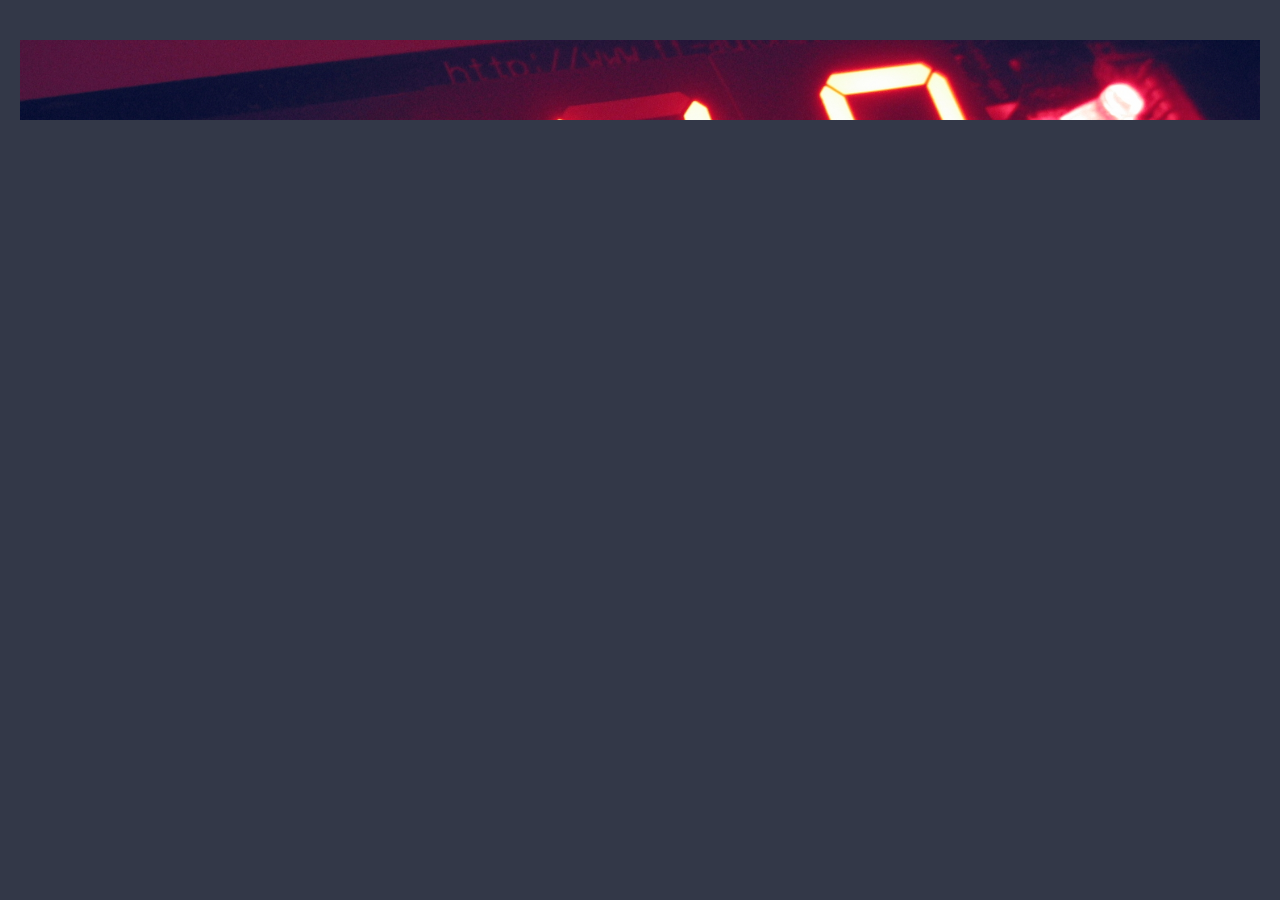
<file: al14/header.html>
<!DOCTYPE html>
<html>
    <meta charset="utf-8">
    <title>Autolog 14K</title>
    <link rel="stylesheet" href="hljs/atom-one-light.css">
    <link rel="stylesheet" href="styles.css">
    <script src="hljs/highlight.pack.js"></script>
    <script>hljs.initHighlightingOnLoad();</script>
    <body>
</file>
<file: al14/hljs/atom-one-light.css>
/*

Atom One Light by Daniel Gamage
Original One Light Syntax theme from https://github.com/atom/one-light-syntax

base:    #fafafa
mono-1:  #383a42
mono-2:  #686b77
mono-3:  #a0a1a7
hue-1:   #0184bb
hue-2:   #4078f2
hue-3:   #a626a4
hue-4:   #50a14f
hue-5:   #e45649
hue-5-2: #c91243
hue-6:   #986801
hue-6-2: #c18401

*/

.hljs {
  display: block;
  overflow-x: auto;
  padding: 0.5em;
  color: #383a42;
  background: #fafafa;
}

.hljs-comment,
.hljs-quote {
  color: #a0a1a7;
  font-style: italic;
}

.hljs-doctag,
.hljs-keyword,
.hljs-formula {
  color: #a626a4;
}

.hljs-section,
.hljs-name,
.hljs-selector-tag,
.hljs-deletion,
.hljs-subst {
  color: #e45649;
}

.hljs-literal {
  color: #0184bb;
}

.hljs-string,
.hljs-regexp,
.hljs-addition,
.hljs-attribute,
.hljs-meta-string {
  color: #50a14f;
}

.hljs-built_in,
.hljs-class .hljs-title {
  color: #c18401;
}

.hljs-attr,
.hljs-variable,
.hljs-template-variable,
.hljs-type,
.hljs-selector-class,
.hljs-selector-attr,
.hljs-selector-pseudo,
.hljs-number {
  color: #986801;
}

.hljs-symbol,
.hljs-bullet,
.hljs-link,
.hljs-meta,
.hljs-selector-id,
.hljs-title {
  color: #4078f2;
}

.hljs-emphasis {
  font-style: italic;
}

.hljs-strong {
  font-weight: bold;
}

.hljs-link {
  text-decoration: underline;
}
</file>
<file: al14/styles.css>
@font-face {
    font-family: "FiraSL";
	font-style: normal;
    src: url(fonts/FiraSans-Light.ttf) format("truetype");
}
@font-face {
    font-family: "FiraSL";
	font-style: italic;
    src: url(fonts/FiraSans-LightItalic.ttf) format("truetype");
}
@font-face {
    font-family: "FiraSL";
	font-style: normal;
	font-weight: bold;
    src: url(fonts/FiraSans-Medium.ttf) format("truetype");
}
@font-face {
    font-family: "FiraSL";
	font-style: italic;
	font-weight: bold;
    src: url(fonts/FiraSans-MediumItalic.ttf) format("truetype");
}

@font-face {
    font-family: "LiberationM";
	font-style: normal;
    src: url(fonts/LiberationMono-Regular.ttf) format("truetype");
}
@font-face {
    font-family: "LiberationM";
	font-style: italic;
    src: url(fonts/LiberationMono-Italic.ttf) format("truetype");
}


html {
	background: #333848;
}
body { 
	font-family: FiraSL; 
	font-size: 20px;
	line-height: 1.5; 
	color: #445; 
	max-width: 1160px; 
	padding: 40px; 
	margin: 40px auto; 
	text-align:justify;
	background: white;
	background-image: url("bg.jpg");
	background-repeat: no-repeat;
	background-position: center top;
	background-size: 100%;
}
h1, h2, h3, p, blockquote, ul, ol, pre, hr, table { 
	margin: 17px 0; 
}
h1, h2, h3 { 
	font-weight: bold; 
	margin-top: 50px; 
	margin-bottom: 30px; 
}
h4 {
	margin-top: 40px; 
	margin-bottom: 10px; 
	padding-left: 30px;
}
h1 { 
	padding-bottom:3px; 
	border-bottom: 1px solid #ddd;
}
hr { 
	height: 0; 
	border: 0; 
	border-bottom: 1px solid #ddd; 
	margin-top: 27px;
}
a { 
	color: #4078f2; 
	text-decoration: none; 
} 
a:hover { 
	text-decoration: underline; 
}
a[name] {
	color: #a626a4;
}
strong, b { 
	font-weight: bold; 
} 
ul, ol { 
	padding-left: 52px; 
}
ol p, ul p { 
	margin: 0;
}
ul ul {
	margin: 5px 0;
}
li { 
	padding-left: 6px;
	margin-bottom:5px;
}
pre, code { 
	font-family: LiberationM;
	font-size: 15px; 
}
p code, td code {
	background-color: #f8f8f8;
	font-size: 16px;
	padding: 3px;
	border: 1px solid #eeeeee;
}
p {
	text-indent: 30px;
}
li p {
	text-indent: 0;
}
th, td { 
	border: 1px solid #e0e0e0; 
	padding: 5px 10px;
	vertical-align: top;
}
th { 
	text-align: left; 
	background-color: #fafafa; 
	padding: 16px 10px;
}
td strong {
	color: #4078f2;
}
/*tr:nth-child(odd) {
	background-color: #fff; 
} */
table { 
	background-color: #fff; 
	border-collapse: collapse; 
	width: 100%;
	margin-bottom: 30px; 
}
blockquote { 
	padding-left: 15px; 
	color: #777; 
	border-left: 4px solid #ddd; 
}
img { 
	display:block; 
	margin: 40px auto; 
	border: 0; 
	vertical-align: -25%; 
} 
i { 
	color: #777; 
	font-size: 75%; 
} 
.right { 
	text-align: right; 
}

.hljs { 
	padding: 15px; 
	padding-left: 30px;
}

.hljs-comment {
	color: #7e7e7e;
}
audio {
	display: block;
	margin: 20px auto; 
	width: 100%;
}
</file>
